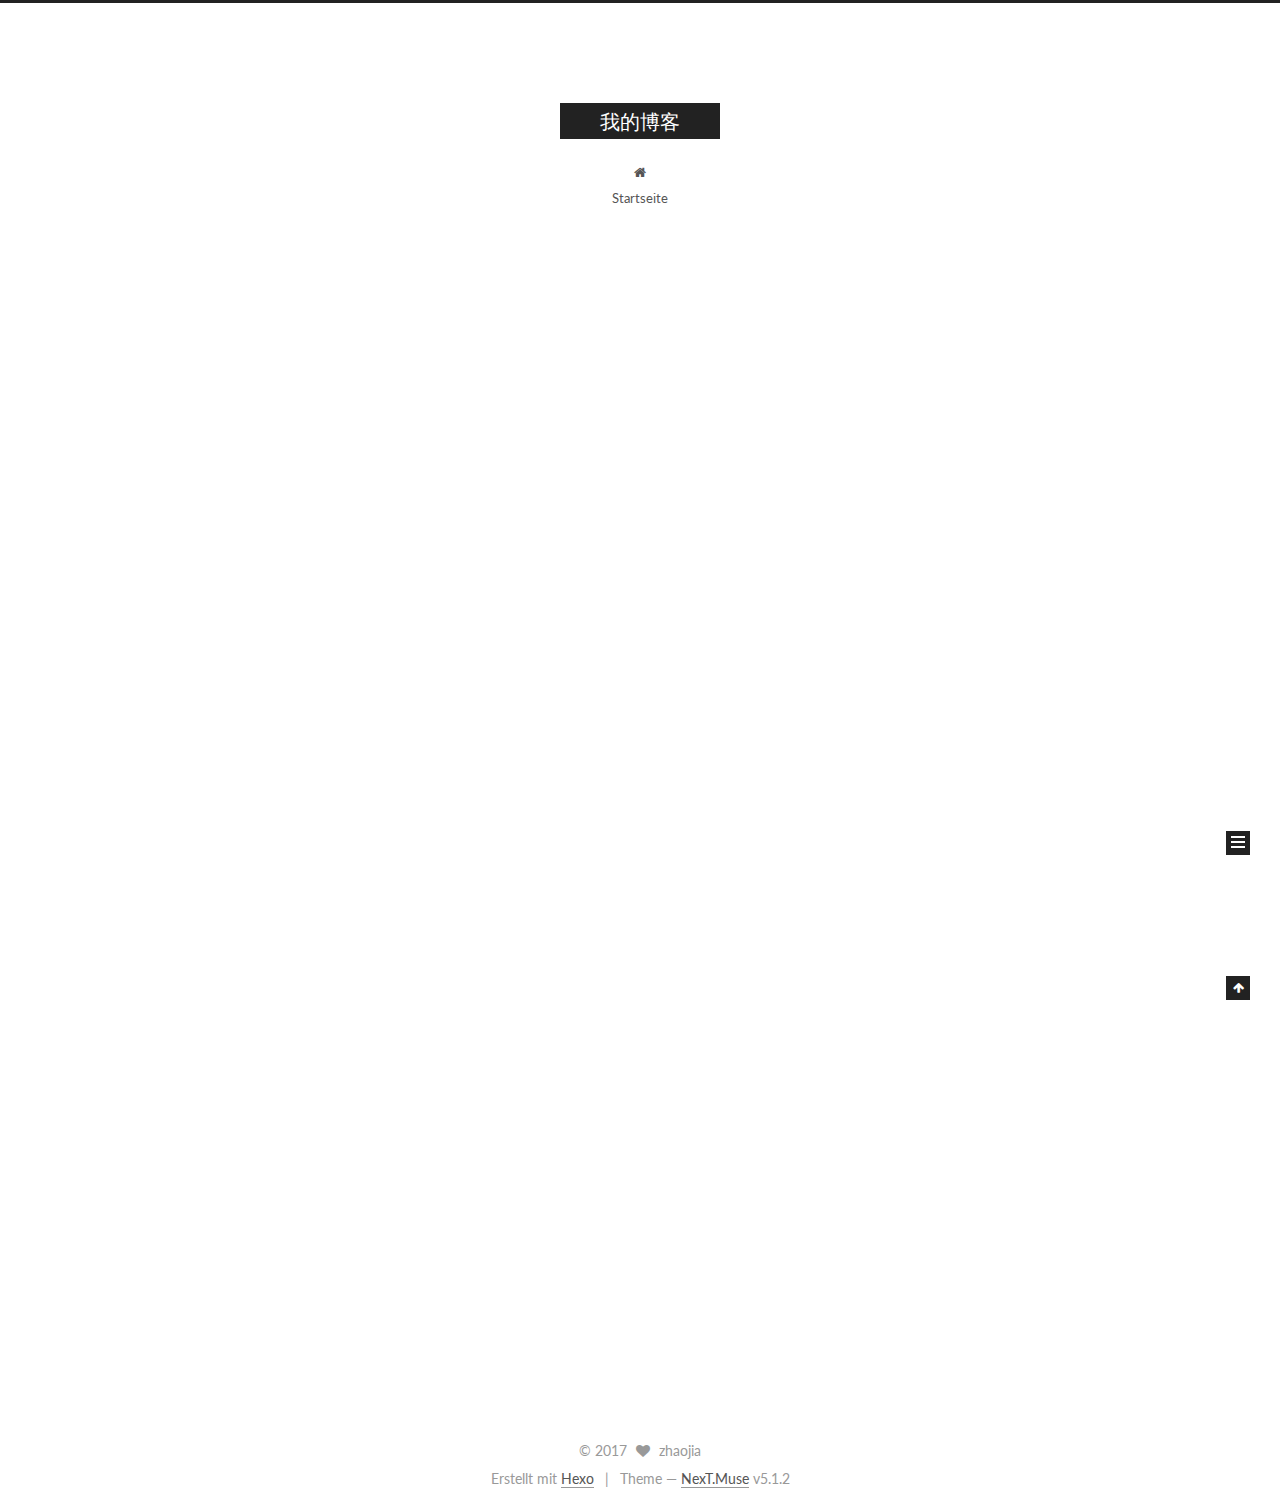
<file: index.html>
<!DOCTYPE html>



  


<html class="theme-next muse use-motion" lang="">
<head>
  <meta charset="UTF-8"/>
<meta http-equiv="X-UA-Compatible" content="IE=edge" />
<meta name="viewport" content="width=device-width, initial-scale=1, maximum-scale=1"/>
<meta name="theme-color" content="#222">









<meta http-equiv="Cache-Control" content="no-transform" />
<meta http-equiv="Cache-Control" content="no-siteapp" />
















  
  
  <link href="/lib/fancybox/source/jquery.fancybox.css?v=2.1.5" rel="stylesheet" type="text/css" />




  
  
  
  

  
    
    
  

  

  

  

  

  
    
    
    <link href="//fonts.googleapis.com/css?family=Lato:300,300italic,400,400italic,700,700italic&subset=latin,latin-ext" rel="stylesheet" type="text/css">
  






<link href="/lib/font-awesome/css/font-awesome.min.css?v=4.6.2" rel="stylesheet" type="text/css" />

<link href="/css/main.css?v=5.1.2" rel="stylesheet" type="text/css" />


  <meta name="keywords" content="Hexo, NexT" />








  <link rel="shortcut icon" type="image/x-icon" href="/favicon.ico?v=5.1.2" />






<meta property="og:type" content="website">
<meta property="og:title" content="我的博客">
<meta property="og:url" content="http://yoursite.com/index.html">
<meta property="og:site_name" content="我的博客">
<meta name="twitter:card" content="summary">
<meta name="twitter:title" content="我的博客">



<script type="text/javascript" id="hexo.configurations">
  var NexT = window.NexT || {};
  var CONFIG = {
    root: '/',
    scheme: 'Muse',
    version: '5.1.2',
    sidebar: {"position":"left","display":"post","offset":12,"offset_float":12,"b2t":false,"scrollpercent":false,"onmobile":false},
    fancybox: true,
    tabs: true,
    motion: {"enable":true,"async":false,"transition":{"post_block":"fadeIn","post_header":"slideDownIn","post_body":"slideDownIn","coll_header":"slideLeftIn"}},
    duoshuo: {
      userId: '0',
      author: 'Author'
    },
    algolia: {
      applicationID: '',
      apiKey: '',
      indexName: '',
      hits: {"per_page":10},
      labels: {"input_placeholder":"Search for Posts","hits_empty":"We didn't find any results for the search: ${query}","hits_stats":"${hits} results found in ${time} ms"}
    }
  };
</script>



  <link rel="canonical" href="http://yoursite.com/"/>





  <title>我的博客</title>
  








</head>

<body itemscope itemtype="http://schema.org/WebPage" lang="">

  
  
    
  

  <div class="container sidebar-position-left 
  page-home">
    <div class="headband"></div>

    <header id="header" class="header" itemscope itemtype="http://schema.org/WPHeader">
      <div class="header-inner"><div class="site-brand-wrapper">
  <div class="site-meta ">
    

    <div class="custom-logo-site-title">
      <a href="/"  class="brand" rel="start">
        <span class="logo-line-before"><i></i></span>
        <span class="site-title">我的博客</span>
        <span class="logo-line-after"><i></i></span>
      </a>
    </div>
      
        <p class="site-subtitle"></p>
      
  </div>

  <div class="site-nav-toggle">
    <button>
      <span class="btn-bar"></span>
      <span class="btn-bar"></span>
      <span class="btn-bar"></span>
    </button>
  </div>
</div>

<nav class="site-nav">
  

  
    <ul id="menu" class="menu">
      
        
        <li class="menu-item menu-item-home">
          <a href="/" rel="section">
            
              <i class="menu-item-icon fa fa-fw fa-home"></i> <br />
            
            Startseite
          </a>
        </li>
      

      
    </ul>
  

  
</nav>



 </div>
    </header>

    <main id="main" class="main">
      <div class="main-inner">
        <div class="content-wrap">
          <div id="content" class="content">
            
  <section id="posts" class="posts-expand">
    
      

  

  
  
  

  <article class="post post-type-normal" itemscope itemtype="http://schema.org/Article">
  
  
  
  <div class="post-block">
    <link itemprop="mainEntityOfPage" href="http://yoursite.com/2017/08/29/My-new-Post/">

    <span hidden itemprop="author" itemscope itemtype="http://schema.org/Person">
      <meta itemprop="name" content="zhaojia">
      <meta itemprop="description" content="">
      <meta itemprop="image" content="/images/avatar.gif">
    </span>

    <span hidden itemprop="publisher" itemscope itemtype="http://schema.org/Organization">
      <meta itemprop="name" content="我的博客">
    </span>

    
      <header class="post-header">

        
        
          <h1 class="post-title" itemprop="name headline">
                
                <a class="post-title-link" href="/2017/08/29/My-new-Post/" itemprop="url">My new Post</a></h1>
        

        <div class="post-meta">
          <span class="post-time">
            
              <span class="post-meta-item-icon">
                <i class="fa fa-calendar-o"></i>
              </span>
              
                <span class="post-meta-item-text">Veröffentlicht am</span>
              
              <time title="Post created" itemprop="dateCreated datePublished" datetime="2017-08-29T21:59:05+08:00">
                2017-08-29
              </time>
            

            

            
          </span>

          

          
            
          

          
          

          

          

          

        </div>
      </header>
    

    
    
    
    <div class="post-body" itemprop="articleBody">

      
      

      
        
          
            
          
        
      
    </div>
    
    
    

    

    

    

    <footer class="post-footer">
      

      

      

      
      
        <div class="post-eof"></div>
      
    </footer>
  </div>
  
  
  
  </article>


    
      

  

  
  
  

  <article class="post post-type-normal" itemscope itemtype="http://schema.org/Article">
  
  
  
  <div class="post-block">
    <link itemprop="mainEntityOfPage" href="http://yoursite.com/2017/08/29/hello-world/">

    <span hidden itemprop="author" itemscope itemtype="http://schema.org/Person">
      <meta itemprop="name" content="zhaojia">
      <meta itemprop="description" content="">
      <meta itemprop="image" content="/images/avatar.gif">
    </span>

    <span hidden itemprop="publisher" itemscope itemtype="http://schema.org/Organization">
      <meta itemprop="name" content="我的博客">
    </span>

    
      <header class="post-header">

        
        
          <h1 class="post-title" itemprop="name headline">
                
                <a class="post-title-link" href="/2017/08/29/hello-world/" itemprop="url">Hello World</a></h1>
        

        <div class="post-meta">
          <span class="post-time">
            
              <span class="post-meta-item-icon">
                <i class="fa fa-calendar-o"></i>
              </span>
              
                <span class="post-meta-item-text">Veröffentlicht am</span>
              
              <time title="Post created" itemprop="dateCreated datePublished" datetime="2017-08-29T16:47:30+08:00">
                2017-08-29
              </time>
            

            

            
          </span>

          

          
            
          

          
          

          

          

          

        </div>
      </header>
    

    
    
    
    <div class="post-body" itemprop="articleBody">

      
      

      
        
          
            <p>赵胖子！</p>
<h2 id="Quick-Start"><a href="#Quick-Start" class="headerlink" title="Quick Start"></a>Quick Start</h2><h3 id="Create-a-new-post"><a href="#Create-a-new-post" class="headerlink" title="Create a new post"></a>Create a new post</h3><figure class="highlight bash"><table><tr><td class="gutter"><pre><div class="line">1</div></pre></td><td class="code"><pre><div class="line">$ hexo new <span class="string">"My New Post"</span></div></pre></td></tr></table></figure>
<p>More info: <a href="https://hexo.io/docs/writing.html" target="_blank" rel="external">Writing</a></p>
<h3 id="Run-server"><a href="#Run-server" class="headerlink" title="Run server"></a>Run server</h3><figure class="highlight bash"><table><tr><td class="gutter"><pre><div class="line">1</div></pre></td><td class="code"><pre><div class="line">$ hexo server</div></pre></td></tr></table></figure>
<p>More info: <a href="https://hexo.io/docs/server.html" target="_blank" rel="external">Server</a></p>
<h3 id="Generate-static-files"><a href="#Generate-static-files" class="headerlink" title="Generate static files"></a>Generate static files</h3><figure class="highlight bash"><table><tr><td class="gutter"><pre><div class="line">1</div></pre></td><td class="code"><pre><div class="line">$ hexo generate</div></pre></td></tr></table></figure>
<p>More info: <a href="https://hexo.io/docs/generating.html" target="_blank" rel="external">Generating</a></p>
<h3 id="Deploy-to-remote-sites"><a href="#Deploy-to-remote-sites" class="headerlink" title="Deploy to remote sites"></a>Deploy to remote sites</h3><figure class="highlight bash"><table><tr><td class="gutter"><pre><div class="line">1</div></pre></td><td class="code"><pre><div class="line">$ hexo deploy</div></pre></td></tr></table></figure>
<p>More info: <a href="https://hexo.io/docs/deployment.html" target="_blank" rel="external">Deployment</a></p>

          
        
      
    </div>
    
    
    

    

    

    

    <footer class="post-footer">
      

      

      

      
      
        <div class="post-eof"></div>
      
    </footer>
  </div>
  
  
  
  </article>


    
  </section>

  


          </div>
          


          

        </div>
        
          
  
  <div class="sidebar-toggle">
    <div class="sidebar-toggle-line-wrap">
      <span class="sidebar-toggle-line sidebar-toggle-line-first"></span>
      <span class="sidebar-toggle-line sidebar-toggle-line-middle"></span>
      <span class="sidebar-toggle-line sidebar-toggle-line-last"></span>
    </div>
  </div>

  <aside id="sidebar" class="sidebar">
    
    <div class="sidebar-inner">

      

      

      <section class="site-overview sidebar-panel sidebar-panel-active">
        <div class="site-author motion-element" itemprop="author" itemscope itemtype="http://schema.org/Person">
          <img class="site-author-image" itemprop="image"
               src="/images/avatar.gif"
               alt="zhaojia" />
          <p class="site-author-name" itemprop="name">zhaojia</p>
           
              <p class="site-description motion-element" itemprop="description"></p>
          
        </div>
        <nav class="site-state motion-element">

          
            <div class="site-state-item site-state-posts">
            
              <a href="/archives">
            
                <span class="site-state-item-count">2</span>
                <span class="site-state-item-name">Artikel</span>
              </a>
            </div>
          

          

          

        </nav>

        

        <div class="links-of-author motion-element">
          
        </div>

        
        

        
        

        


      </section>

      

      

    </div>
  </aside>


        
      </div>
    </main>

    <footer id="footer" class="footer">
      <div class="footer-inner">
        <div class="copyright" >
  
  &copy; 
  <span itemprop="copyrightYear">2017</span>
  <span class="with-love">
    <i class="fa fa-heart"></i>
  </span>
  <span class="author" itemprop="copyrightHolder">zhaojia</span>

  
</div>


  <div class="powered-by">Erstellt mit  <a class="theme-link" href="https://hexo.io">Hexo</a></div>

  <span class="post-meta-divider">|</span>

  <div class="theme-info">Theme &mdash; <a class="theme-link" href="https://github.com/iissnan/hexo-theme-next">NexT.Muse</a> v5.1.2</div>


        







        
      </div>
    </footer>

    
      <div class="back-to-top">
        <i class="fa fa-arrow-up"></i>
        
      </div>
    

  </div>

  

<script type="text/javascript">
  if (Object.prototype.toString.call(window.Promise) !== '[object Function]') {
    window.Promise = null;
  }
</script>









  












  
  <script type="text/javascript" src="/lib/jquery/index.js?v=2.1.3"></script>

  
  <script type="text/javascript" src="/lib/fastclick/lib/fastclick.min.js?v=1.0.6"></script>

  
  <script type="text/javascript" src="/lib/jquery_lazyload/jquery.lazyload.js?v=1.9.7"></script>

  
  <script type="text/javascript" src="/lib/velocity/velocity.min.js?v=1.2.1"></script>

  
  <script type="text/javascript" src="/lib/velocity/velocity.ui.min.js?v=1.2.1"></script>

  
  <script type="text/javascript" src="/lib/fancybox/source/jquery.fancybox.pack.js?v=2.1.5"></script>


  


  <script type="text/javascript" src="/js/src/utils.js?v=5.1.2"></script>

  <script type="text/javascript" src="/js/src/motion.js?v=5.1.2"></script>



  
  

  <script type="text/javascript" src="/js/src/scrollspy.js?v=5.1.2"></script>
<script type="text/javascript" src="/js/src/post-details.js?v=5.1.2"></script>


  

  


  <script type="text/javascript" src="/js/src/bootstrap.js?v=5.1.2"></script>



  


  




	





  





  








  





  

  

  

  

  

  

</body>
</html>
</file>
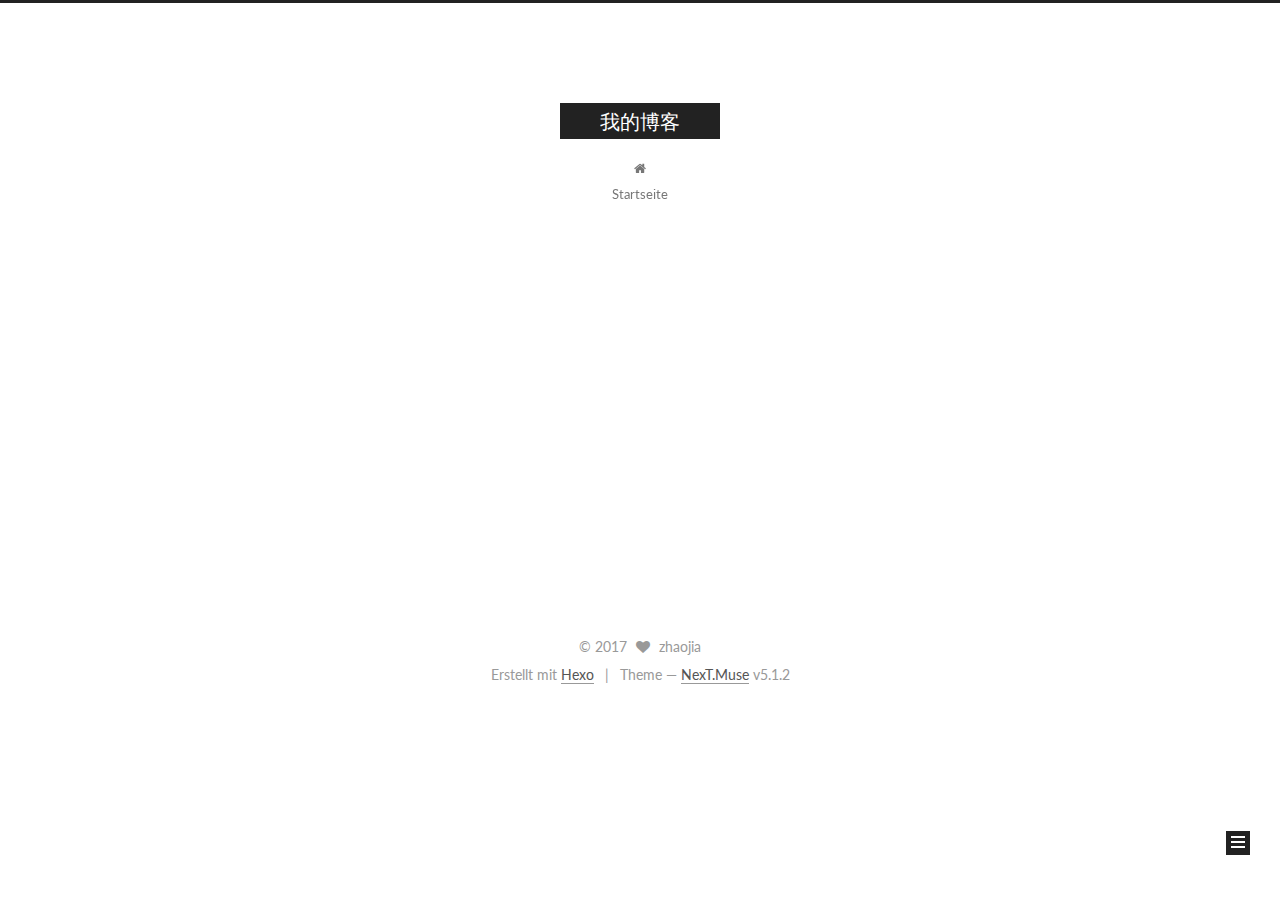
<file: archives/index.html>
<!DOCTYPE html>



  


<html class="theme-next muse use-motion" lang="">
<head>
  <meta charset="UTF-8"/>
<meta http-equiv="X-UA-Compatible" content="IE=edge" />
<meta name="viewport" content="width=device-width, initial-scale=1, maximum-scale=1"/>
<meta name="theme-color" content="#222">









<meta http-equiv="Cache-Control" content="no-transform" />
<meta http-equiv="Cache-Control" content="no-siteapp" />
















  
  
  <link href="/lib/fancybox/source/jquery.fancybox.css?v=2.1.5" rel="stylesheet" type="text/css" />




  
  
  
  

  
    
    
  

  

  

  

  

  
    
    
    <link href="//fonts.googleapis.com/css?family=Lato:300,300italic,400,400italic,700,700italic&subset=latin,latin-ext" rel="stylesheet" type="text/css">
  






<link href="/lib/font-awesome/css/font-awesome.min.css?v=4.6.2" rel="stylesheet" type="text/css" />

<link href="/css/main.css?v=5.1.2" rel="stylesheet" type="text/css" />


  <meta name="keywords" content="Hexo, NexT" />








  <link rel="shortcut icon" type="image/x-icon" href="/favicon.ico?v=5.1.2" />






<meta property="og:type" content="website">
<meta property="og:title" content="我的博客">
<meta property="og:url" content="http://yoursite.com/archives/index.html">
<meta property="og:site_name" content="我的博客">
<meta name="twitter:card" content="summary">
<meta name="twitter:title" content="我的博客">



<script type="text/javascript" id="hexo.configurations">
  var NexT = window.NexT || {};
  var CONFIG = {
    root: '/',
    scheme: 'Muse',
    version: '5.1.2',
    sidebar: {"position":"left","display":"post","offset":12,"offset_float":12,"b2t":false,"scrollpercent":false,"onmobile":false},
    fancybox: true,
    tabs: true,
    motion: {"enable":true,"async":false,"transition":{"post_block":"fadeIn","post_header":"slideDownIn","post_body":"slideDownIn","coll_header":"slideLeftIn"}},
    duoshuo: {
      userId: '0',
      author: 'Author'
    },
    algolia: {
      applicationID: '',
      apiKey: '',
      indexName: '',
      hits: {"per_page":10},
      labels: {"input_placeholder":"Search for Posts","hits_empty":"We didn't find any results for the search: ${query}","hits_stats":"${hits} results found in ${time} ms"}
    }
  };
</script>



  <link rel="canonical" href="http://yoursite.com/archives/"/>





  <title>Archiv | 我的博客</title>
  








</head>

<body itemscope itemtype="http://schema.org/WebPage" lang="">

  
  
    
  

  <div class="container sidebar-position-left page-archive">
    <div class="headband"></div>

    <header id="header" class="header" itemscope itemtype="http://schema.org/WPHeader">
      <div class="header-inner"><div class="site-brand-wrapper">
  <div class="site-meta ">
    

    <div class="custom-logo-site-title">
      <a href="/"  class="brand" rel="start">
        <span class="logo-line-before"><i></i></span>
        <span class="site-title">我的博客</span>
        <span class="logo-line-after"><i></i></span>
      </a>
    </div>
      
        <p class="site-subtitle"></p>
      
  </div>

  <div class="site-nav-toggle">
    <button>
      <span class="btn-bar"></span>
      <span class="btn-bar"></span>
      <span class="btn-bar"></span>
    </button>
  </div>
</div>

<nav class="site-nav">
  

  
    <ul id="menu" class="menu">
      
        
        <li class="menu-item menu-item-home">
          <a href="/" rel="section">
            
              <i class="menu-item-icon fa fa-fw fa-home"></i> <br />
            
            Startseite
          </a>
        </li>
      

      
    </ul>
  

  
</nav>



 </div>
    </header>

    <main id="main" class="main">
      <div class="main-inner">
        <div class="content-wrap">
          <div id="content" class="content">
            

  
  
  
  <div class="post-block archive">
    <div id="posts" class="posts-collapse">
      <span class="archive-move-on"></span>

      <span class="archive-page-counter">
        
        
        
          
        
        Öhm..! Insgesamt 2 Artikel. Bleib dran.
      </span>

      

        
        
        

        
          
          <div class="collection-title">
            <h1 class="archive-year" id="archive-year-2017">2017</h1>
          </div>
        
        

        

  <article class="post post-type-normal" itemscope itemtype="http://schema.org/Article">
    <header class="post-header">

      <h2 class="post-title">
        
            <a class="post-title-link" href="/2017/08/29/My-new-Post/" itemprop="url">
              
                <span itemprop="name">My new Post</span>
              
            </a>
        
      </h2>

      <div class="post-meta">
        <time class="post-time" itemprop="dateCreated"
              datetime="2017-08-29T21:59:05+08:00"
              content="2017-08-29" >
          08-29
        </time>
      </div>

    </header>
  </article>



      

        
        
        

        
        

        

  <article class="post post-type-normal" itemscope itemtype="http://schema.org/Article">
    <header class="post-header">

      <h2 class="post-title">
        
            <a class="post-title-link" href="/2017/08/29/hello-world/" itemprop="url">
              
                <span itemprop="name">Hello World</span>
              
            </a>
        
      </h2>

      <div class="post-meta">
        <time class="post-time" itemprop="dateCreated"
              datetime="2017-08-29T16:47:30+08:00"
              content="2017-08-29" >
          08-29
        </time>
      </div>

    </header>
  </article>



      

    </div>
  </div>
  
  
  

  



          </div>
          


          

        </div>
        
          
  
  <div class="sidebar-toggle">
    <div class="sidebar-toggle-line-wrap">
      <span class="sidebar-toggle-line sidebar-toggle-line-first"></span>
      <span class="sidebar-toggle-line sidebar-toggle-line-middle"></span>
      <span class="sidebar-toggle-line sidebar-toggle-line-last"></span>
    </div>
  </div>

  <aside id="sidebar" class="sidebar">
    
    <div class="sidebar-inner">

      

      

      <section class="site-overview sidebar-panel sidebar-panel-active">
        <div class="site-author motion-element" itemprop="author" itemscope itemtype="http://schema.org/Person">
          <img class="site-author-image" itemprop="image"
               src="/images/avatar.gif"
               alt="zhaojia" />
          <p class="site-author-name" itemprop="name">zhaojia</p>
           
              <p class="site-description motion-element" itemprop="description"></p>
          
        </div>
        <nav class="site-state motion-element">

          
            <div class="site-state-item site-state-posts">
            
              <a href="/archives">
            
                <span class="site-state-item-count">2</span>
                <span class="site-state-item-name">Artikel</span>
              </a>
            </div>
          

          

          

        </nav>

        

        <div class="links-of-author motion-element">
          
        </div>

        
        

        
        

        


      </section>

      

      

    </div>
  </aside>


        
      </div>
    </main>

    <footer id="footer" class="footer">
      <div class="footer-inner">
        <div class="copyright" >
  
  &copy; 
  <span itemprop="copyrightYear">2017</span>
  <span class="with-love">
    <i class="fa fa-heart"></i>
  </span>
  <span class="author" itemprop="copyrightHolder">zhaojia</span>

  
</div>


  <div class="powered-by">Erstellt mit  <a class="theme-link" href="https://hexo.io">Hexo</a></div>

  <span class="post-meta-divider">|</span>

  <div class="theme-info">Theme &mdash; <a class="theme-link" href="https://github.com/iissnan/hexo-theme-next">NexT.Muse</a> v5.1.2</div>


        







        
      </div>
    </footer>

    
      <div class="back-to-top">
        <i class="fa fa-arrow-up"></i>
        
      </div>
    

  </div>

  

<script type="text/javascript">
  if (Object.prototype.toString.call(window.Promise) !== '[object Function]') {
    window.Promise = null;
  }
</script>









  












  
  <script type="text/javascript" src="/lib/jquery/index.js?v=2.1.3"></script>

  
  <script type="text/javascript" src="/lib/fastclick/lib/fastclick.min.js?v=1.0.6"></script>

  
  <script type="text/javascript" src="/lib/jquery_lazyload/jquery.lazyload.js?v=1.9.7"></script>

  
  <script type="text/javascript" src="/lib/velocity/velocity.min.js?v=1.2.1"></script>

  
  <script type="text/javascript" src="/lib/velocity/velocity.ui.min.js?v=1.2.1"></script>

  
  <script type="text/javascript" src="/lib/fancybox/source/jquery.fancybox.pack.js?v=2.1.5"></script>


  


  <script type="text/javascript" src="/js/src/utils.js?v=5.1.2"></script>

  <script type="text/javascript" src="/js/src/motion.js?v=5.1.2"></script>



  
  

  <script type="text/javascript" src="/js/src/scrollspy.js?v=5.1.2"></script>
<script type="text/javascript" src="/js/src/post-details.js?v=5.1.2"></script>


  

  


  <script type="text/javascript" src="/js/src/bootstrap.js?v=5.1.2"></script>



  


  




	





  





  








  





  

  

  

  

  

  

</body>
</html>
</file>
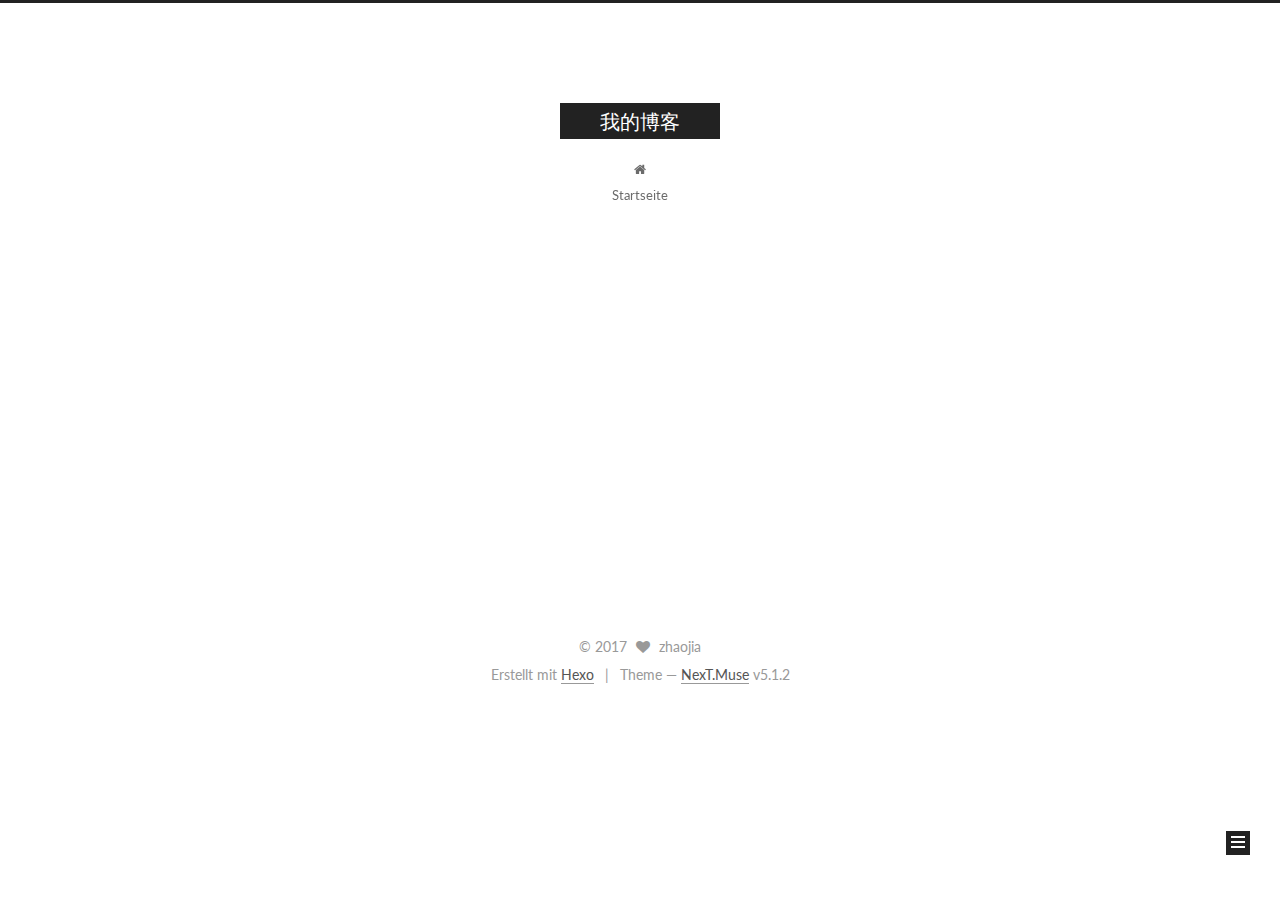
<file: archives/2017/index.html>
<!DOCTYPE html>



  


<html class="theme-next muse use-motion" lang="">
<head>
  <meta charset="UTF-8"/>
<meta http-equiv="X-UA-Compatible" content="IE=edge" />
<meta name="viewport" content="width=device-width, initial-scale=1, maximum-scale=1"/>
<meta name="theme-color" content="#222">









<meta http-equiv="Cache-Control" content="no-transform" />
<meta http-equiv="Cache-Control" content="no-siteapp" />
















  
  
  <link href="/lib/fancybox/source/jquery.fancybox.css?v=2.1.5" rel="stylesheet" type="text/css" />




  
  
  
  

  
    
    
  

  

  

  

  

  
    
    
    <link href="//fonts.googleapis.com/css?family=Lato:300,300italic,400,400italic,700,700italic&subset=latin,latin-ext" rel="stylesheet" type="text/css">
  






<link href="/lib/font-awesome/css/font-awesome.min.css?v=4.6.2" rel="stylesheet" type="text/css" />

<link href="/css/main.css?v=5.1.2" rel="stylesheet" type="text/css" />


  <meta name="keywords" content="Hexo, NexT" />








  <link rel="shortcut icon" type="image/x-icon" href="/favicon.ico?v=5.1.2" />






<meta property="og:type" content="website">
<meta property="og:title" content="我的博客">
<meta property="og:url" content="http://yoursite.com/archives/2017/index.html">
<meta property="og:site_name" content="我的博客">
<meta name="twitter:card" content="summary">
<meta name="twitter:title" content="我的博客">



<script type="text/javascript" id="hexo.configurations">
  var NexT = window.NexT || {};
  var CONFIG = {
    root: '/',
    scheme: 'Muse',
    version: '5.1.2',
    sidebar: {"position":"left","display":"post","offset":12,"offset_float":12,"b2t":false,"scrollpercent":false,"onmobile":false},
    fancybox: true,
    tabs: true,
    motion: {"enable":true,"async":false,"transition":{"post_block":"fadeIn","post_header":"slideDownIn","post_body":"slideDownIn","coll_header":"slideLeftIn"}},
    duoshuo: {
      userId: '0',
      author: 'Author'
    },
    algolia: {
      applicationID: '',
      apiKey: '',
      indexName: '',
      hits: {"per_page":10},
      labels: {"input_placeholder":"Search for Posts","hits_empty":"We didn't find any results for the search: ${query}","hits_stats":"${hits} results found in ${time} ms"}
    }
  };
</script>



  <link rel="canonical" href="http://yoursite.com/archives/2017/"/>





  <title>Archiv | 我的博客</title>
  








</head>

<body itemscope itemtype="http://schema.org/WebPage" lang="">

  
  
    
  

  <div class="container sidebar-position-left page-archive">
    <div class="headband"></div>

    <header id="header" class="header" itemscope itemtype="http://schema.org/WPHeader">
      <div class="header-inner"><div class="site-brand-wrapper">
  <div class="site-meta ">
    

    <div class="custom-logo-site-title">
      <a href="/"  class="brand" rel="start">
        <span class="logo-line-before"><i></i></span>
        <span class="site-title">我的博客</span>
        <span class="logo-line-after"><i></i></span>
      </a>
    </div>
      
        <p class="site-subtitle"></p>
      
  </div>

  <div class="site-nav-toggle">
    <button>
      <span class="btn-bar"></span>
      <span class="btn-bar"></span>
      <span class="btn-bar"></span>
    </button>
  </div>
</div>

<nav class="site-nav">
  

  
    <ul id="menu" class="menu">
      
        
        <li class="menu-item menu-item-home">
          <a href="/" rel="section">
            
              <i class="menu-item-icon fa fa-fw fa-home"></i> <br />
            
            Startseite
          </a>
        </li>
      

      
    </ul>
  

  
</nav>



 </div>
    </header>

    <main id="main" class="main">
      <div class="main-inner">
        <div class="content-wrap">
          <div id="content" class="content">
            

  
  
  
  <div class="post-block archive">
    <div id="posts" class="posts-collapse">
      <span class="archive-move-on"></span>

      <span class="archive-page-counter">
        
        
        
          
        
        Öhm..! Insgesamt 2 Artikel. Bleib dran.
      </span>

      

        
        
        

        
          
          <div class="collection-title">
            <h1 class="archive-year" id="archive-year-2017">2017</h1>
          </div>
        
        

        

  <article class="post post-type-normal" itemscope itemtype="http://schema.org/Article">
    <header class="post-header">

      <h2 class="post-title">
        
            <a class="post-title-link" href="/2017/08/29/My-new-Post/" itemprop="url">
              
                <span itemprop="name">My new Post</span>
              
            </a>
        
      </h2>

      <div class="post-meta">
        <time class="post-time" itemprop="dateCreated"
              datetime="2017-08-29T21:59:05+08:00"
              content="2017-08-29" >
          08-29
        </time>
      </div>

    </header>
  </article>



      

        
        
        

        
        

        

  <article class="post post-type-normal" itemscope itemtype="http://schema.org/Article">
    <header class="post-header">

      <h2 class="post-title">
        
            <a class="post-title-link" href="/2017/08/29/hello-world/" itemprop="url">
              
                <span itemprop="name">Hello World</span>
              
            </a>
        
      </h2>

      <div class="post-meta">
        <time class="post-time" itemprop="dateCreated"
              datetime="2017-08-29T16:47:30+08:00"
              content="2017-08-29" >
          08-29
        </time>
      </div>

    </header>
  </article>



      

    </div>
  </div>
  
  
  

  



          </div>
          


          

        </div>
        
          
  
  <div class="sidebar-toggle">
    <div class="sidebar-toggle-line-wrap">
      <span class="sidebar-toggle-line sidebar-toggle-line-first"></span>
      <span class="sidebar-toggle-line sidebar-toggle-line-middle"></span>
      <span class="sidebar-toggle-line sidebar-toggle-line-last"></span>
    </div>
  </div>

  <aside id="sidebar" class="sidebar">
    
    <div class="sidebar-inner">

      

      

      <section class="site-overview sidebar-panel sidebar-panel-active">
        <div class="site-author motion-element" itemprop="author" itemscope itemtype="http://schema.org/Person">
          <img class="site-author-image" itemprop="image"
               src="/images/avatar.gif"
               alt="zhaojia" />
          <p class="site-author-name" itemprop="name">zhaojia</p>
           
              <p class="site-description motion-element" itemprop="description"></p>
          
        </div>
        <nav class="site-state motion-element">

          
            <div class="site-state-item site-state-posts">
            
              <a href="/archives">
            
                <span class="site-state-item-count">2</span>
                <span class="site-state-item-name">Artikel</span>
              </a>
            </div>
          

          

          

        </nav>

        

        <div class="links-of-author motion-element">
          
        </div>

        
        

        
        

        


      </section>

      

      

    </div>
  </aside>


        
      </div>
    </main>

    <footer id="footer" class="footer">
      <div class="footer-inner">
        <div class="copyright" >
  
  &copy; 
  <span itemprop="copyrightYear">2017</span>
  <span class="with-love">
    <i class="fa fa-heart"></i>
  </span>
  <span class="author" itemprop="copyrightHolder">zhaojia</span>

  
</div>


  <div class="powered-by">Erstellt mit  <a class="theme-link" href="https://hexo.io">Hexo</a></div>

  <span class="post-meta-divider">|</span>

  <div class="theme-info">Theme &mdash; <a class="theme-link" href="https://github.com/iissnan/hexo-theme-next">NexT.Muse</a> v5.1.2</div>


        







        
      </div>
    </footer>

    
      <div class="back-to-top">
        <i class="fa fa-arrow-up"></i>
        
      </div>
    

  </div>

  

<script type="text/javascript">
  if (Object.prototype.toString.call(window.Promise) !== '[object Function]') {
    window.Promise = null;
  }
</script>









  












  
  <script type="text/javascript" src="/lib/jquery/index.js?v=2.1.3"></script>

  
  <script type="text/javascript" src="/lib/fastclick/lib/fastclick.min.js?v=1.0.6"></script>

  
  <script type="text/javascript" src="/lib/jquery_lazyload/jquery.lazyload.js?v=1.9.7"></script>

  
  <script type="text/javascript" src="/lib/velocity/velocity.min.js?v=1.2.1"></script>

  
  <script type="text/javascript" src="/lib/velocity/velocity.ui.min.js?v=1.2.1"></script>

  
  <script type="text/javascript" src="/lib/fancybox/source/jquery.fancybox.pack.js?v=2.1.5"></script>


  


  <script type="text/javascript" src="/js/src/utils.js?v=5.1.2"></script>

  <script type="text/javascript" src="/js/src/motion.js?v=5.1.2"></script>



  
  

  <script type="text/javascript" src="/js/src/scrollspy.js?v=5.1.2"></script>
<script type="text/javascript" src="/js/src/post-details.js?v=5.1.2"></script>


  

  


  <script type="text/javascript" src="/js/src/bootstrap.js?v=5.1.2"></script>



  


  




	





  





  








  





  

  

  

  

  

  

</body>
</html>
</file>
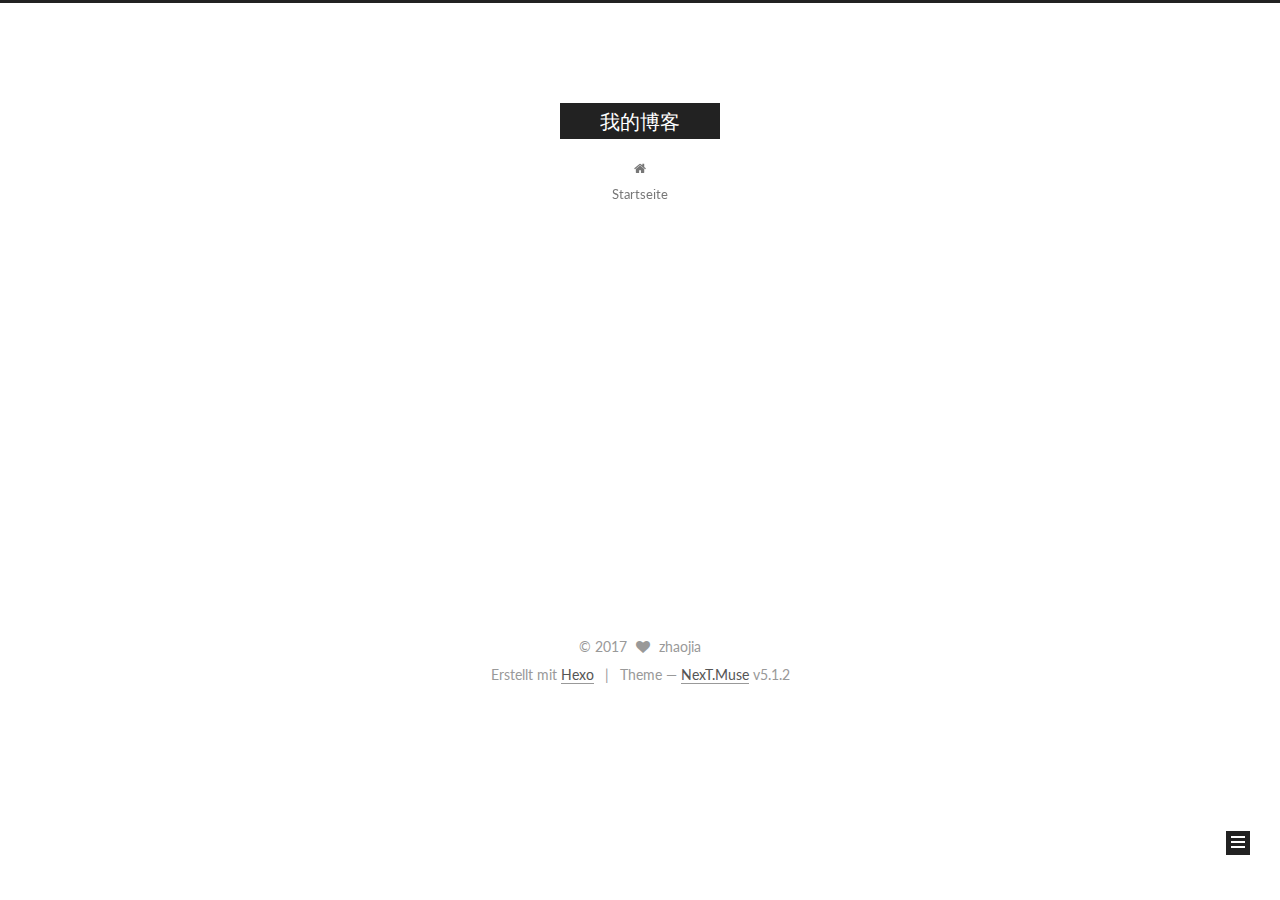
<file: archives/2017/08/index.html>
<!DOCTYPE html>



  


<html class="theme-next muse use-motion" lang="">
<head>
  <meta charset="UTF-8"/>
<meta http-equiv="X-UA-Compatible" content="IE=edge" />
<meta name="viewport" content="width=device-width, initial-scale=1, maximum-scale=1"/>
<meta name="theme-color" content="#222">









<meta http-equiv="Cache-Control" content="no-transform" />
<meta http-equiv="Cache-Control" content="no-siteapp" />
















  
  
  <link href="/lib/fancybox/source/jquery.fancybox.css?v=2.1.5" rel="stylesheet" type="text/css" />




  
  
  
  

  
    
    
  

  

  

  

  

  
    
    
    <link href="//fonts.googleapis.com/css?family=Lato:300,300italic,400,400italic,700,700italic&subset=latin,latin-ext" rel="stylesheet" type="text/css">
  






<link href="/lib/font-awesome/css/font-awesome.min.css?v=4.6.2" rel="stylesheet" type="text/css" />

<link href="/css/main.css?v=5.1.2" rel="stylesheet" type="text/css" />


  <meta name="keywords" content="Hexo, NexT" />








  <link rel="shortcut icon" type="image/x-icon" href="/favicon.ico?v=5.1.2" />






<meta property="og:type" content="website">
<meta property="og:title" content="我的博客">
<meta property="og:url" content="http://yoursite.com/archives/2017/08/index.html">
<meta property="og:site_name" content="我的博客">
<meta name="twitter:card" content="summary">
<meta name="twitter:title" content="我的博客">



<script type="text/javascript" id="hexo.configurations">
  var NexT = window.NexT || {};
  var CONFIG = {
    root: '/',
    scheme: 'Muse',
    version: '5.1.2',
    sidebar: {"position":"left","display":"post","offset":12,"offset_float":12,"b2t":false,"scrollpercent":false,"onmobile":false},
    fancybox: true,
    tabs: true,
    motion: {"enable":true,"async":false,"transition":{"post_block":"fadeIn","post_header":"slideDownIn","post_body":"slideDownIn","coll_header":"slideLeftIn"}},
    duoshuo: {
      userId: '0',
      author: 'Author'
    },
    algolia: {
      applicationID: '',
      apiKey: '',
      indexName: '',
      hits: {"per_page":10},
      labels: {"input_placeholder":"Search for Posts","hits_empty":"We didn't find any results for the search: ${query}","hits_stats":"${hits} results found in ${time} ms"}
    }
  };
</script>



  <link rel="canonical" href="http://yoursite.com/archives/2017/08/"/>





  <title>Archiv | 我的博客</title>
  








</head>

<body itemscope itemtype="http://schema.org/WebPage" lang="">

  
  
    
  

  <div class="container sidebar-position-left page-archive">
    <div class="headband"></div>

    <header id="header" class="header" itemscope itemtype="http://schema.org/WPHeader">
      <div class="header-inner"><div class="site-brand-wrapper">
  <div class="site-meta ">
    

    <div class="custom-logo-site-title">
      <a href="/"  class="brand" rel="start">
        <span class="logo-line-before"><i></i></span>
        <span class="site-title">我的博客</span>
        <span class="logo-line-after"><i></i></span>
      </a>
    </div>
      
        <p class="site-subtitle"></p>
      
  </div>

  <div class="site-nav-toggle">
    <button>
      <span class="btn-bar"></span>
      <span class="btn-bar"></span>
      <span class="btn-bar"></span>
    </button>
  </div>
</div>

<nav class="site-nav">
  

  
    <ul id="menu" class="menu">
      
        
        <li class="menu-item menu-item-home">
          <a href="/" rel="section">
            
              <i class="menu-item-icon fa fa-fw fa-home"></i> <br />
            
            Startseite
          </a>
        </li>
      

      
    </ul>
  

  
</nav>



 </div>
    </header>

    <main id="main" class="main">
      <div class="main-inner">
        <div class="content-wrap">
          <div id="content" class="content">
            

  
  
  
  <div class="post-block archive">
    <div id="posts" class="posts-collapse">
      <span class="archive-move-on"></span>

      <span class="archive-page-counter">
        
        
        
          
        
        Öhm..! Insgesamt 2 Artikel. Bleib dran.
      </span>

      

        
        
        

        
          
          <div class="collection-title">
            <h1 class="archive-year" id="archive-year-2017">2017</h1>
          </div>
        
        

        

  <article class="post post-type-normal" itemscope itemtype="http://schema.org/Article">
    <header class="post-header">

      <h2 class="post-title">
        
            <a class="post-title-link" href="/2017/08/29/My-new-Post/" itemprop="url">
              
                <span itemprop="name">My new Post</span>
              
            </a>
        
      </h2>

      <div class="post-meta">
        <time class="post-time" itemprop="dateCreated"
              datetime="2017-08-29T21:59:05+08:00"
              content="2017-08-29" >
          08-29
        </time>
      </div>

    </header>
  </article>



      

        
        
        

        
        

        

  <article class="post post-type-normal" itemscope itemtype="http://schema.org/Article">
    <header class="post-header">

      <h2 class="post-title">
        
            <a class="post-title-link" href="/2017/08/29/hello-world/" itemprop="url">
              
                <span itemprop="name">Hello World</span>
              
            </a>
        
      </h2>

      <div class="post-meta">
        <time class="post-time" itemprop="dateCreated"
              datetime="2017-08-29T16:47:30+08:00"
              content="2017-08-29" >
          08-29
        </time>
      </div>

    </header>
  </article>



      

    </div>
  </div>
  
  
  

  



          </div>
          


          

        </div>
        
          
  
  <div class="sidebar-toggle">
    <div class="sidebar-toggle-line-wrap">
      <span class="sidebar-toggle-line sidebar-toggle-line-first"></span>
      <span class="sidebar-toggle-line sidebar-toggle-line-middle"></span>
      <span class="sidebar-toggle-line sidebar-toggle-line-last"></span>
    </div>
  </div>

  <aside id="sidebar" class="sidebar">
    
    <div class="sidebar-inner">

      

      

      <section class="site-overview sidebar-panel sidebar-panel-active">
        <div class="site-author motion-element" itemprop="author" itemscope itemtype="http://schema.org/Person">
          <img class="site-author-image" itemprop="image"
               src="/images/avatar.gif"
               alt="zhaojia" />
          <p class="site-author-name" itemprop="name">zhaojia</p>
           
              <p class="site-description motion-element" itemprop="description"></p>
          
        </div>
        <nav class="site-state motion-element">

          
            <div class="site-state-item site-state-posts">
            
              <a href="/archives">
            
                <span class="site-state-item-count">2</span>
                <span class="site-state-item-name">Artikel</span>
              </a>
            </div>
          

          

          

        </nav>

        

        <div class="links-of-author motion-element">
          
        </div>

        
        

        
        

        


      </section>

      

      

    </div>
  </aside>


        
      </div>
    </main>

    <footer id="footer" class="footer">
      <div class="footer-inner">
        <div class="copyright" >
  
  &copy; 
  <span itemprop="copyrightYear">2017</span>
  <span class="with-love">
    <i class="fa fa-heart"></i>
  </span>
  <span class="author" itemprop="copyrightHolder">zhaojia</span>

  
</div>


  <div class="powered-by">Erstellt mit  <a class="theme-link" href="https://hexo.io">Hexo</a></div>

  <span class="post-meta-divider">|</span>

  <div class="theme-info">Theme &mdash; <a class="theme-link" href="https://github.com/iissnan/hexo-theme-next">NexT.Muse</a> v5.1.2</div>


        







        
      </div>
    </footer>

    
      <div class="back-to-top">
        <i class="fa fa-arrow-up"></i>
        
      </div>
    

  </div>

  

<script type="text/javascript">
  if (Object.prototype.toString.call(window.Promise) !== '[object Function]') {
    window.Promise = null;
  }
</script>









  












  
  <script type="text/javascript" src="/lib/jquery/index.js?v=2.1.3"></script>

  
  <script type="text/javascript" src="/lib/fastclick/lib/fastclick.min.js?v=1.0.6"></script>

  
  <script type="text/javascript" src="/lib/jquery_lazyload/jquery.lazyload.js?v=1.9.7"></script>

  
  <script type="text/javascript" src="/lib/velocity/velocity.min.js?v=1.2.1"></script>

  
  <script type="text/javascript" src="/lib/velocity/velocity.ui.min.js?v=1.2.1"></script>

  
  <script type="text/javascript" src="/lib/fancybox/source/jquery.fancybox.pack.js?v=2.1.5"></script>


  


  <script type="text/javascript" src="/js/src/utils.js?v=5.1.2"></script>

  <script type="text/javascript" src="/js/src/motion.js?v=5.1.2"></script>



  
  

  <script type="text/javascript" src="/js/src/scrollspy.js?v=5.1.2"></script>
<script type="text/javascript" src="/js/src/post-details.js?v=5.1.2"></script>


  

  


  <script type="text/javascript" src="/js/src/bootstrap.js?v=5.1.2"></script>



  


  




	





  





  








  





  

  

  

  

  

  

</body>
</html>
</file>
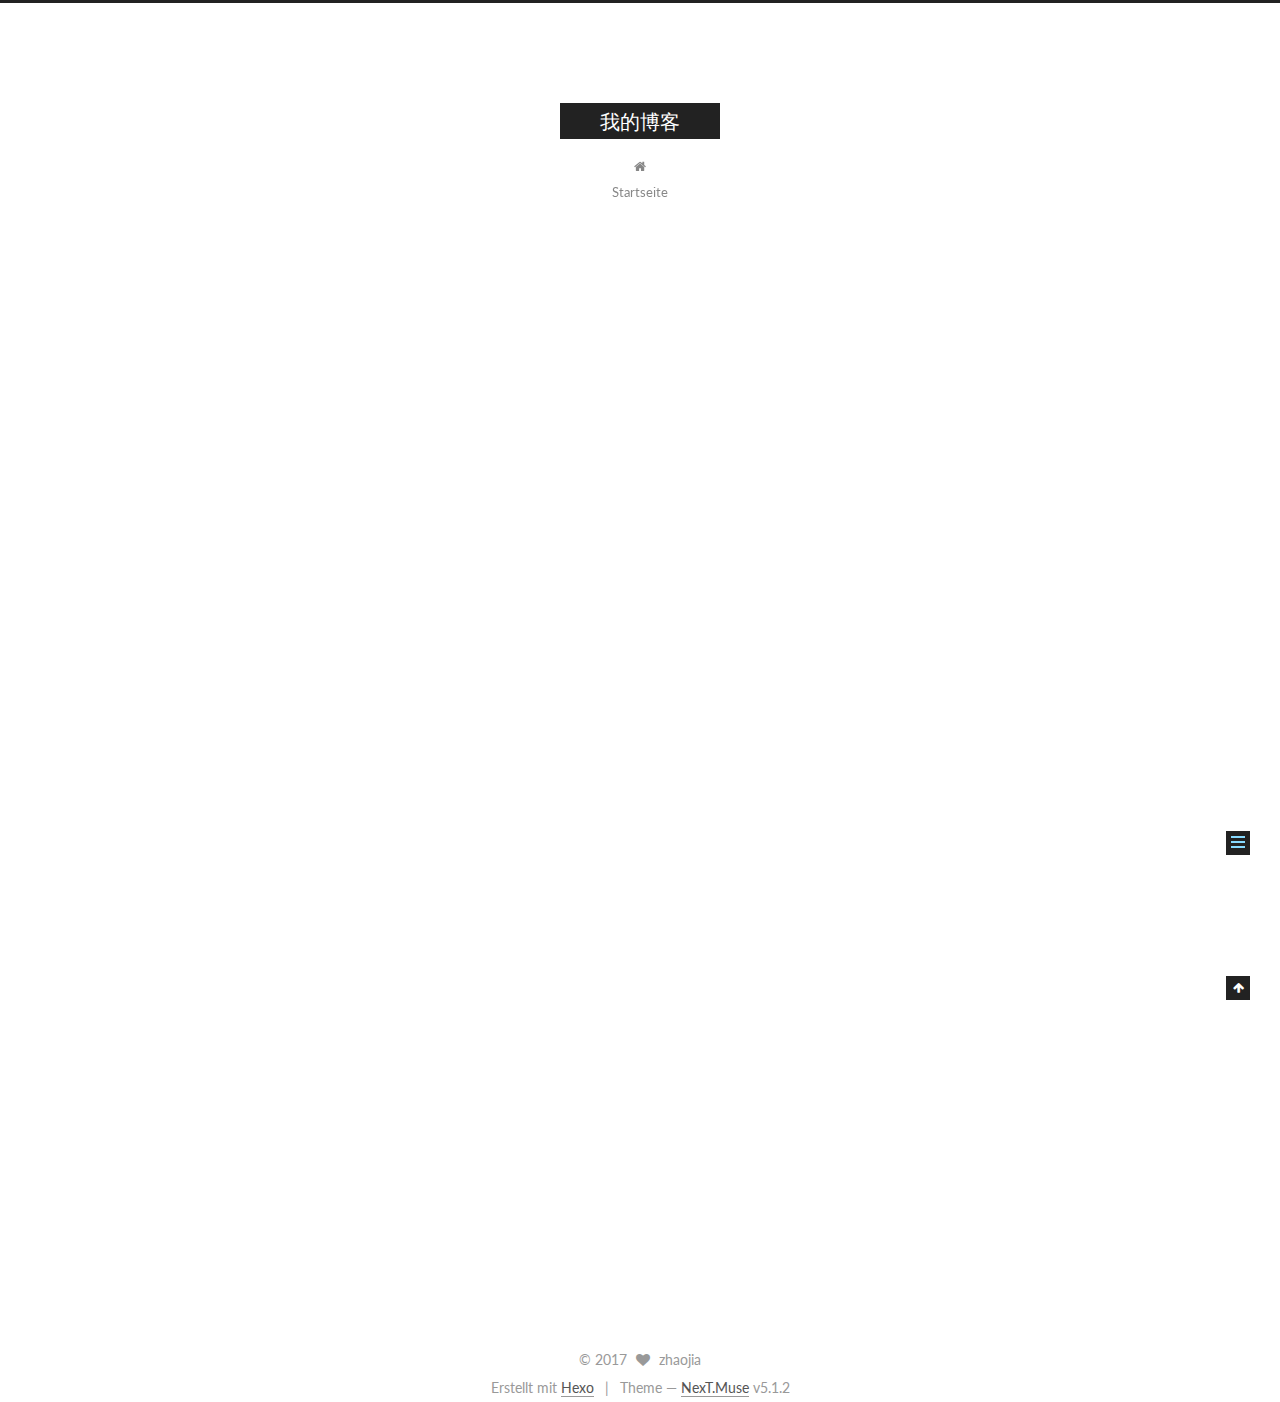
<file: 2017/08/29/hello-world/index.html>
<!DOCTYPE html>



  


<html class="theme-next muse use-motion" lang="">
<head>
  <meta charset="UTF-8"/>
<meta http-equiv="X-UA-Compatible" content="IE=edge" />
<meta name="viewport" content="width=device-width, initial-scale=1, maximum-scale=1"/>
<meta name="theme-color" content="#222">









<meta http-equiv="Cache-Control" content="no-transform" />
<meta http-equiv="Cache-Control" content="no-siteapp" />
















  
  
  <link href="/lib/fancybox/source/jquery.fancybox.css?v=2.1.5" rel="stylesheet" type="text/css" />




  
  
  
  

  
    
    
  

  

  

  

  

  
    
    
    <link href="//fonts.googleapis.com/css?family=Lato:300,300italic,400,400italic,700,700italic&subset=latin,latin-ext" rel="stylesheet" type="text/css">
  






<link href="/lib/font-awesome/css/font-awesome.min.css?v=4.6.2" rel="stylesheet" type="text/css" />

<link href="/css/main.css?v=5.1.2" rel="stylesheet" type="text/css" />


  <meta name="keywords" content="Hexo, NexT" />








  <link rel="shortcut icon" type="image/x-icon" href="/favicon.ico?v=5.1.2" />






<meta name="description" content="赵胖子！ Quick StartCreate a new post1$ hexo new &quot;My New Post&quot; More info: Writing Run server1$ hexo server More info: Server Generate static files1$ hexo generate More info: Generating Deploy to remote si">
<meta property="og:type" content="article">
<meta property="og:title" content="Hello World">
<meta property="og:url" content="http://yoursite.com/2017/08/29/hello-world/index.html">
<meta property="og:site_name" content="我的博客">
<meta property="og:description" content="赵胖子！ Quick StartCreate a new post1$ hexo new &quot;My New Post&quot; More info: Writing Run server1$ hexo server More info: Server Generate static files1$ hexo generate More info: Generating Deploy to remote si">
<meta property="og:updated_time" content="2017-08-29T14:36:44.382Z">
<meta name="twitter:card" content="summary">
<meta name="twitter:title" content="Hello World">
<meta name="twitter:description" content="赵胖子！ Quick StartCreate a new post1$ hexo new &quot;My New Post&quot; More info: Writing Run server1$ hexo server More info: Server Generate static files1$ hexo generate More info: Generating Deploy to remote si">



<script type="text/javascript" id="hexo.configurations">
  var NexT = window.NexT || {};
  var CONFIG = {
    root: '/',
    scheme: 'Muse',
    version: '5.1.2',
    sidebar: {"position":"left","display":"post","offset":12,"offset_float":12,"b2t":false,"scrollpercent":false,"onmobile":false},
    fancybox: true,
    tabs: true,
    motion: {"enable":true,"async":false,"transition":{"post_block":"fadeIn","post_header":"slideDownIn","post_body":"slideDownIn","coll_header":"slideLeftIn"}},
    duoshuo: {
      userId: '0',
      author: 'Author'
    },
    algolia: {
      applicationID: '',
      apiKey: '',
      indexName: '',
      hits: {"per_page":10},
      labels: {"input_placeholder":"Search for Posts","hits_empty":"We didn't find any results for the search: ${query}","hits_stats":"${hits} results found in ${time} ms"}
    }
  };
</script>



  <link rel="canonical" href="http://yoursite.com/2017/08/29/hello-world/"/>





  <title>Hello World | 我的博客</title>
  








</head>

<body itemscope itemtype="http://schema.org/WebPage" lang="">

  
  
    
  

  <div class="container sidebar-position-left page-post-detail">
    <div class="headband"></div>

    <header id="header" class="header" itemscope itemtype="http://schema.org/WPHeader">
      <div class="header-inner"><div class="site-brand-wrapper">
  <div class="site-meta ">
    

    <div class="custom-logo-site-title">
      <a href="/"  class="brand" rel="start">
        <span class="logo-line-before"><i></i></span>
        <span class="site-title">我的博客</span>
        <span class="logo-line-after"><i></i></span>
      </a>
    </div>
      
        <p class="site-subtitle"></p>
      
  </div>

  <div class="site-nav-toggle">
    <button>
      <span class="btn-bar"></span>
      <span class="btn-bar"></span>
      <span class="btn-bar"></span>
    </button>
  </div>
</div>

<nav class="site-nav">
  

  
    <ul id="menu" class="menu">
      
        
        <li class="menu-item menu-item-home">
          <a href="/" rel="section">
            
              <i class="menu-item-icon fa fa-fw fa-home"></i> <br />
            
            Startseite
          </a>
        </li>
      

      
    </ul>
  

  
</nav>



 </div>
    </header>

    <main id="main" class="main">
      <div class="main-inner">
        <div class="content-wrap">
          <div id="content" class="content">
            

  <div id="posts" class="posts-expand">
    

  

  
  
  

  <article class="post post-type-normal" itemscope itemtype="http://schema.org/Article">
  
  
  
  <div class="post-block">
    <link itemprop="mainEntityOfPage" href="http://yoursite.com/2017/08/29/hello-world/">

    <span hidden itemprop="author" itemscope itemtype="http://schema.org/Person">
      <meta itemprop="name" content="zhaojia">
      <meta itemprop="description" content="">
      <meta itemprop="image" content="/images/avatar.gif">
    </span>

    <span hidden itemprop="publisher" itemscope itemtype="http://schema.org/Organization">
      <meta itemprop="name" content="我的博客">
    </span>

    
      <header class="post-header">

        
        
          <h1 class="post-title" itemprop="name headline">Hello World</h1>
        

        <div class="post-meta">
          <span class="post-time">
            
              <span class="post-meta-item-icon">
                <i class="fa fa-calendar-o"></i>
              </span>
              
                <span class="post-meta-item-text">Veröffentlicht am</span>
              
              <time title="Post created" itemprop="dateCreated datePublished" datetime="2017-08-29T16:47:30+08:00">
                2017-08-29
              </time>
            

            

            
          </span>

          

          
            
          

          
          

          

          

          

        </div>
      </header>
    

    
    
    
    <div class="post-body" itemprop="articleBody">

      
      

      
        <p>赵胖子！</p>
<h2 id="Quick-Start"><a href="#Quick-Start" class="headerlink" title="Quick Start"></a>Quick Start</h2><h3 id="Create-a-new-post"><a href="#Create-a-new-post" class="headerlink" title="Create a new post"></a>Create a new post</h3><figure class="highlight bash"><table><tr><td class="gutter"><pre><div class="line">1</div></pre></td><td class="code"><pre><div class="line">$ hexo new <span class="string">"My New Post"</span></div></pre></td></tr></table></figure>
<p>More info: <a href="https://hexo.io/docs/writing.html" target="_blank" rel="external">Writing</a></p>
<h3 id="Run-server"><a href="#Run-server" class="headerlink" title="Run server"></a>Run server</h3><figure class="highlight bash"><table><tr><td class="gutter"><pre><div class="line">1</div></pre></td><td class="code"><pre><div class="line">$ hexo server</div></pre></td></tr></table></figure>
<p>More info: <a href="https://hexo.io/docs/server.html" target="_blank" rel="external">Server</a></p>
<h3 id="Generate-static-files"><a href="#Generate-static-files" class="headerlink" title="Generate static files"></a>Generate static files</h3><figure class="highlight bash"><table><tr><td class="gutter"><pre><div class="line">1</div></pre></td><td class="code"><pre><div class="line">$ hexo generate</div></pre></td></tr></table></figure>
<p>More info: <a href="https://hexo.io/docs/generating.html" target="_blank" rel="external">Generating</a></p>
<h3 id="Deploy-to-remote-sites"><a href="#Deploy-to-remote-sites" class="headerlink" title="Deploy to remote sites"></a>Deploy to remote sites</h3><figure class="highlight bash"><table><tr><td class="gutter"><pre><div class="line">1</div></pre></td><td class="code"><pre><div class="line">$ hexo deploy</div></pre></td></tr></table></figure>
<p>More info: <a href="https://hexo.io/docs/deployment.html" target="_blank" rel="external">Deployment</a></p>

      
    </div>
    
    
    

    

    

    

    <footer class="post-footer">
      

      
      
      

      
        <div class="post-nav">
          <div class="post-nav-next post-nav-item">
            
          </div>

          <span class="post-nav-divider"></span>

          <div class="post-nav-prev post-nav-item">
            
              <a href="/2017/08/29/My-new-Post/" rel="prev" title="My new Post">
                My new Post <i class="fa fa-chevron-right"></i>
              </a>
            
          </div>
        </div>
      

      
      
    </footer>
  </div>
  
  
  
  </article>



    <div class="post-spread">
      
    </div>
  </div>


          </div>
          


          
  <div class="comments" id="comments">
    
  </div>


        </div>
        
          
  
  <div class="sidebar-toggle">
    <div class="sidebar-toggle-line-wrap">
      <span class="sidebar-toggle-line sidebar-toggle-line-first"></span>
      <span class="sidebar-toggle-line sidebar-toggle-line-middle"></span>
      <span class="sidebar-toggle-line sidebar-toggle-line-last"></span>
    </div>
  </div>

  <aside id="sidebar" class="sidebar">
    
    <div class="sidebar-inner">

      

      
        <ul class="sidebar-nav motion-element">
          <li class="sidebar-nav-toc sidebar-nav-active" data-target="post-toc-wrap" >
            Inhaltsverzeichnis
          </li>
          <li class="sidebar-nav-overview" data-target="site-overview">
            Übersicht
          </li>
        </ul>
      

      <section class="site-overview sidebar-panel">
        <div class="site-author motion-element" itemprop="author" itemscope itemtype="http://schema.org/Person">
          <img class="site-author-image" itemprop="image"
               src="/images/avatar.gif"
               alt="zhaojia" />
          <p class="site-author-name" itemprop="name">zhaojia</p>
           
              <p class="site-description motion-element" itemprop="description"></p>
          
        </div>
        <nav class="site-state motion-element">

          
            <div class="site-state-item site-state-posts">
            
              <a href="/archives">
            
                <span class="site-state-item-count">2</span>
                <span class="site-state-item-name">Artikel</span>
              </a>
            </div>
          

          

          

        </nav>

        

        <div class="links-of-author motion-element">
          
        </div>

        
        

        
        

        


      </section>

      
      <!--noindex-->
        <section class="post-toc-wrap motion-element sidebar-panel sidebar-panel-active">
          <div class="post-toc">

            
              
            

            
              <div class="post-toc-content"><ol class="nav"><li class="nav-item nav-level-2"><a class="nav-link" href="#Quick-Start"><span class="nav-number">1.</span> <span class="nav-text">Quick Start</span></a><ol class="nav-child"><li class="nav-item nav-level-3"><a class="nav-link" href="#Create-a-new-post"><span class="nav-number">1.1.</span> <span class="nav-text">Create a new post</span></a></li><li class="nav-item nav-level-3"><a class="nav-link" href="#Run-server"><span class="nav-number">1.2.</span> <span class="nav-text">Run server</span></a></li><li class="nav-item nav-level-3"><a class="nav-link" href="#Generate-static-files"><span class="nav-number">1.3.</span> <span class="nav-text">Generate static files</span></a></li><li class="nav-item nav-level-3"><a class="nav-link" href="#Deploy-to-remote-sites"><span class="nav-number">1.4.</span> <span class="nav-text">Deploy to remote sites</span></a></li></ol></li></ol></div>
            

          </div>
        </section>
      <!--/noindex-->
      

      

    </div>
  </aside>


        
      </div>
    </main>

    <footer id="footer" class="footer">
      <div class="footer-inner">
        <div class="copyright" >
  
  &copy; 
  <span itemprop="copyrightYear">2017</span>
  <span class="with-love">
    <i class="fa fa-heart"></i>
  </span>
  <span class="author" itemprop="copyrightHolder">zhaojia</span>

  
</div>


  <div class="powered-by">Erstellt mit  <a class="theme-link" href="https://hexo.io">Hexo</a></div>

  <span class="post-meta-divider">|</span>

  <div class="theme-info">Theme &mdash; <a class="theme-link" href="https://github.com/iissnan/hexo-theme-next">NexT.Muse</a> v5.1.2</div>


        







        
      </div>
    </footer>

    
      <div class="back-to-top">
        <i class="fa fa-arrow-up"></i>
        
      </div>
    

  </div>

  

<script type="text/javascript">
  if (Object.prototype.toString.call(window.Promise) !== '[object Function]') {
    window.Promise = null;
  }
</script>









  












  
  <script type="text/javascript" src="/lib/jquery/index.js?v=2.1.3"></script>

  
  <script type="text/javascript" src="/lib/fastclick/lib/fastclick.min.js?v=1.0.6"></script>

  
  <script type="text/javascript" src="/lib/jquery_lazyload/jquery.lazyload.js?v=1.9.7"></script>

  
  <script type="text/javascript" src="/lib/velocity/velocity.min.js?v=1.2.1"></script>

  
  <script type="text/javascript" src="/lib/velocity/velocity.ui.min.js?v=1.2.1"></script>

  
  <script type="text/javascript" src="/lib/fancybox/source/jquery.fancybox.pack.js?v=2.1.5"></script>


  


  <script type="text/javascript" src="/js/src/utils.js?v=5.1.2"></script>

  <script type="text/javascript" src="/js/src/motion.js?v=5.1.2"></script>



  
  

  <script type="text/javascript" src="/js/src/scrollspy.js?v=5.1.2"></script>
<script type="text/javascript" src="/js/src/post-details.js?v=5.1.2"></script>


  
  <script type="text/javascript" src="/js/src/scrollspy.js?v=5.1.2"></script>
<script type="text/javascript" src="/js/src/post-details.js?v=5.1.2"></script>



  


  <script type="text/javascript" src="/js/src/bootstrap.js?v=5.1.2"></script>



  


  




	





  





  








  





  

  

  

  

  

  

</body>
</html>
</file>
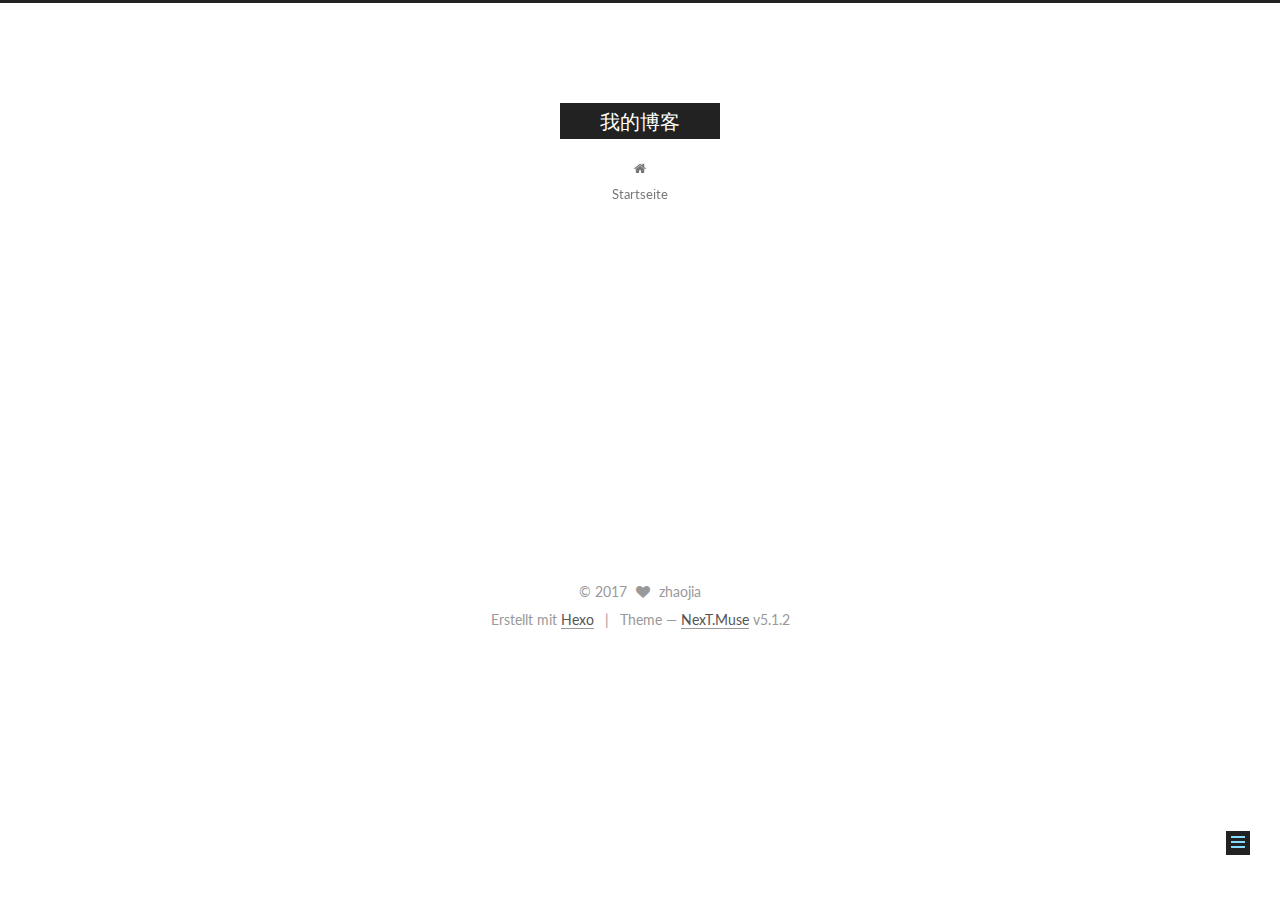
<file: 2017/08/29/My-new-Post/index.html>
<!DOCTYPE html>



  


<html class="theme-next muse use-motion" lang="">
<head>
  <meta charset="UTF-8"/>
<meta http-equiv="X-UA-Compatible" content="IE=edge" />
<meta name="viewport" content="width=device-width, initial-scale=1, maximum-scale=1"/>
<meta name="theme-color" content="#222">









<meta http-equiv="Cache-Control" content="no-transform" />
<meta http-equiv="Cache-Control" content="no-siteapp" />
















  
  
  <link href="/lib/fancybox/source/jquery.fancybox.css?v=2.1.5" rel="stylesheet" type="text/css" />




  
  
  
  

  
    
    
  

  

  

  

  

  
    
    
    <link href="//fonts.googleapis.com/css?family=Lato:300,300italic,400,400italic,700,700italic&subset=latin,latin-ext" rel="stylesheet" type="text/css">
  






<link href="/lib/font-awesome/css/font-awesome.min.css?v=4.6.2" rel="stylesheet" type="text/css" />

<link href="/css/main.css?v=5.1.2" rel="stylesheet" type="text/css" />


  <meta name="keywords" content="Hexo, NexT" />








  <link rel="shortcut icon" type="image/x-icon" href="/favicon.ico?v=5.1.2" />






<meta property="og:type" content="article">
<meta property="og:title" content="My new Post">
<meta property="og:url" content="http://yoursite.com/2017/08/29/My-new-Post/index.html">
<meta property="og:site_name" content="我的博客">
<meta property="og:updated_time" content="2017-08-29T13:59:05.303Z">
<meta name="twitter:card" content="summary">
<meta name="twitter:title" content="My new Post">



<script type="text/javascript" id="hexo.configurations">
  var NexT = window.NexT || {};
  var CONFIG = {
    root: '/',
    scheme: 'Muse',
    version: '5.1.2',
    sidebar: {"position":"left","display":"post","offset":12,"offset_float":12,"b2t":false,"scrollpercent":false,"onmobile":false},
    fancybox: true,
    tabs: true,
    motion: {"enable":true,"async":false,"transition":{"post_block":"fadeIn","post_header":"slideDownIn","post_body":"slideDownIn","coll_header":"slideLeftIn"}},
    duoshuo: {
      userId: '0',
      author: 'Author'
    },
    algolia: {
      applicationID: '',
      apiKey: '',
      indexName: '',
      hits: {"per_page":10},
      labels: {"input_placeholder":"Search for Posts","hits_empty":"We didn't find any results for the search: ${query}","hits_stats":"${hits} results found in ${time} ms"}
    }
  };
</script>



  <link rel="canonical" href="http://yoursite.com/2017/08/29/My-new-Post/"/>





  <title>My new Post | 我的博客</title>
  








</head>

<body itemscope itemtype="http://schema.org/WebPage" lang="">

  
  
    
  

  <div class="container sidebar-position-left page-post-detail">
    <div class="headband"></div>

    <header id="header" class="header" itemscope itemtype="http://schema.org/WPHeader">
      <div class="header-inner"><div class="site-brand-wrapper">
  <div class="site-meta ">
    

    <div class="custom-logo-site-title">
      <a href="/"  class="brand" rel="start">
        <span class="logo-line-before"><i></i></span>
        <span class="site-title">我的博客</span>
        <span class="logo-line-after"><i></i></span>
      </a>
    </div>
      
        <p class="site-subtitle"></p>
      
  </div>

  <div class="site-nav-toggle">
    <button>
      <span class="btn-bar"></span>
      <span class="btn-bar"></span>
      <span class="btn-bar"></span>
    </button>
  </div>
</div>

<nav class="site-nav">
  

  
    <ul id="menu" class="menu">
      
        
        <li class="menu-item menu-item-home">
          <a href="/" rel="section">
            
              <i class="menu-item-icon fa fa-fw fa-home"></i> <br />
            
            Startseite
          </a>
        </li>
      

      
    </ul>
  

  
</nav>



 </div>
    </header>

    <main id="main" class="main">
      <div class="main-inner">
        <div class="content-wrap">
          <div id="content" class="content">
            

  <div id="posts" class="posts-expand">
    

  

  
  
  

  <article class="post post-type-normal" itemscope itemtype="http://schema.org/Article">
  
  
  
  <div class="post-block">
    <link itemprop="mainEntityOfPage" href="http://yoursite.com/2017/08/29/My-new-Post/">

    <span hidden itemprop="author" itemscope itemtype="http://schema.org/Person">
      <meta itemprop="name" content="zhaojia">
      <meta itemprop="description" content="">
      <meta itemprop="image" content="/images/avatar.gif">
    </span>

    <span hidden itemprop="publisher" itemscope itemtype="http://schema.org/Organization">
      <meta itemprop="name" content="我的博客">
    </span>

    
      <header class="post-header">

        
        
          <h1 class="post-title" itemprop="name headline">My new Post</h1>
        

        <div class="post-meta">
          <span class="post-time">
            
              <span class="post-meta-item-icon">
                <i class="fa fa-calendar-o"></i>
              </span>
              
                <span class="post-meta-item-text">Veröffentlicht am</span>
              
              <time title="Post created" itemprop="dateCreated datePublished" datetime="2017-08-29T21:59:05+08:00">
                2017-08-29
              </time>
            

            

            
          </span>

          

          
            
          

          
          

          

          

          

        </div>
      </header>
    

    
    
    
    <div class="post-body" itemprop="articleBody">

      
      

      
        
      
    </div>
    
    
    

    

    

    

    <footer class="post-footer">
      

      
      
      

      
        <div class="post-nav">
          <div class="post-nav-next post-nav-item">
            
              <a href="/2017/08/29/hello-world/" rel="next" title="Hello World">
                <i class="fa fa-chevron-left"></i> Hello World
              </a>
            
          </div>

          <span class="post-nav-divider"></span>

          <div class="post-nav-prev post-nav-item">
            
          </div>
        </div>
      

      
      
    </footer>
  </div>
  
  
  
  </article>



    <div class="post-spread">
      
    </div>
  </div>


          </div>
          


          
  <div class="comments" id="comments">
    
  </div>


        </div>
        
          
  
  <div class="sidebar-toggle">
    <div class="sidebar-toggle-line-wrap">
      <span class="sidebar-toggle-line sidebar-toggle-line-first"></span>
      <span class="sidebar-toggle-line sidebar-toggle-line-middle"></span>
      <span class="sidebar-toggle-line sidebar-toggle-line-last"></span>
    </div>
  </div>

  <aside id="sidebar" class="sidebar">
    
    <div class="sidebar-inner">

      

      

      <section class="site-overview sidebar-panel sidebar-panel-active">
        <div class="site-author motion-element" itemprop="author" itemscope itemtype="http://schema.org/Person">
          <img class="site-author-image" itemprop="image"
               src="/images/avatar.gif"
               alt="zhaojia" />
          <p class="site-author-name" itemprop="name">zhaojia</p>
           
              <p class="site-description motion-element" itemprop="description"></p>
          
        </div>
        <nav class="site-state motion-element">

          
            <div class="site-state-item site-state-posts">
            
              <a href="/archives">
            
                <span class="site-state-item-count">2</span>
                <span class="site-state-item-name">Artikel</span>
              </a>
            </div>
          

          

          

        </nav>

        

        <div class="links-of-author motion-element">
          
        </div>

        
        

        
        

        


      </section>

      

      

    </div>
  </aside>


        
      </div>
    </main>

    <footer id="footer" class="footer">
      <div class="footer-inner">
        <div class="copyright" >
  
  &copy; 
  <span itemprop="copyrightYear">2017</span>
  <span class="with-love">
    <i class="fa fa-heart"></i>
  </span>
  <span class="author" itemprop="copyrightHolder">zhaojia</span>

  
</div>


  <div class="powered-by">Erstellt mit  <a class="theme-link" href="https://hexo.io">Hexo</a></div>

  <span class="post-meta-divider">|</span>

  <div class="theme-info">Theme &mdash; <a class="theme-link" href="https://github.com/iissnan/hexo-theme-next">NexT.Muse</a> v5.1.2</div>


        







        
      </div>
    </footer>

    
      <div class="back-to-top">
        <i class="fa fa-arrow-up"></i>
        
      </div>
    

  </div>

  

<script type="text/javascript">
  if (Object.prototype.toString.call(window.Promise) !== '[object Function]') {
    window.Promise = null;
  }
</script>









  












  
  <script type="text/javascript" src="/lib/jquery/index.js?v=2.1.3"></script>

  
  <script type="text/javascript" src="/lib/fastclick/lib/fastclick.min.js?v=1.0.6"></script>

  
  <script type="text/javascript" src="/lib/jquery_lazyload/jquery.lazyload.js?v=1.9.7"></script>

  
  <script type="text/javascript" src="/lib/velocity/velocity.min.js?v=1.2.1"></script>

  
  <script type="text/javascript" src="/lib/velocity/velocity.ui.min.js?v=1.2.1"></script>

  
  <script type="text/javascript" src="/lib/fancybox/source/jquery.fancybox.pack.js?v=2.1.5"></script>


  


  <script type="text/javascript" src="/js/src/utils.js?v=5.1.2"></script>

  <script type="text/javascript" src="/js/src/motion.js?v=5.1.2"></script>



  
  

  <script type="text/javascript" src="/js/src/scrollspy.js?v=5.1.2"></script>
<script type="text/javascript" src="/js/src/post-details.js?v=5.1.2"></script>


  
  <script type="text/javascript" src="/js/src/scrollspy.js?v=5.1.2"></script>
<script type="text/javascript" src="/js/src/post-details.js?v=5.1.2"></script>



  


  <script type="text/javascript" src="/js/src/bootstrap.js?v=5.1.2"></script>



  


  




	





  





  








  





  

  

  

  

  

  

</body>
</html>
</file>
<file: css/main.css>
/* normalize.css v3.0.2 | MIT License | git.io/normalize */
html {
  font-family: sans-serif; /* 1 */
  -ms-text-size-adjust: 100%; /* 2 */
  -webkit-text-size-adjust: 100%; /* 2 */
}
body {
  margin: 0;
}
article,
aside,
details,
figcaption,
figure,
footer,
header,
hgroup,
main,
menu,
nav,
section,
summary {
  display: block;
}
audio,
canvas,
progress,
video {
  display: inline-block; /* 1 */
  vertical-align: baseline; /* 2 */
}
audio:not([controls]) {
  display: none;
  height: 0;
}
[hidden],
template {
  display: none;
}
a {
  background-color: transparent;
}
a:active,
a:hover {
  outline: 0;
}
abbr[title] {
  border-bottom: 1px dotted;
}
b,
strong {
  font-weight: bold;
}
dfn {
  font-style: italic;
}
h1 {
  font-size: 2em;
  margin: 0.67em 0;
}
mark {
  background: #ff0;
  color: #000;
}
small {
  font-size: 80%;
}
sub,
sup {
  font-size: 75%;
  line-height: 0;
  position: relative;
  vertical-align: baseline;
}
sup {
  top: -0.5em;
}
sub {
  bottom: -0.25em;
}
img {
  border: 0;
}
svg:not(:root) {
  overflow: hidden;
}
figure {
  margin: 1em 40px;
}
hr {
  -moz-box-sizing: content-box;
  box-sizing: content-box;
  height: 0;
}
pre {
  overflow: auto;
}
code,
kbd,
pre,
samp {
  font-family: monospace, monospace;
  font-size: 1em;
}
button,
input,
optgroup,
select,
textarea {
  color: inherit; /* 1 */
  font: inherit; /* 2 */
  margin: 0; /* 3 */
}
button {
  overflow: visible;
}
button,
select {
  text-transform: none;
}
button,
html input[type="button"],
input[type="reset"],
input[type="submit"] {
  -webkit-appearance: button; /* 2 */
  cursor: pointer; /* 3 */
}
button[disabled],
html input[disabled] {
  cursor: default;
}
button::-moz-focus-inner,
input::-moz-focus-inner {
  border: 0;
  padding: 0;
}
input {
  line-height: normal;
}
input[type="checkbox"],
input[type="radio"] {
  box-sizing: border-box; /* 1 */
  padding: 0; /* 2 */
}
input[type="number"]::-webkit-inner-spin-button,
input[type="number"]::-webkit-outer-spin-button {
  height: auto;
}
input[type="search"] {
  -webkit-appearance: textfield; /* 1 */
  -moz-box-sizing: content-box;
  -webkit-box-sizing: content-box; /* 2 */
  box-sizing: content-box;
}
input[type="search"]::-webkit-search-cancel-button,
input[type="search"]::-webkit-search-decoration {
  -webkit-appearance: none;
}
fieldset {
  border: 1px solid #c0c0c0;
  margin: 0 2px;
  padding: 0.35em 0.625em 0.75em;
}
legend {
  border: 0; /* 1 */
  padding: 0; /* 2 */
}
textarea {
  overflow: auto;
}
optgroup {
  font-weight: bold;
}
table {
  border-collapse: collapse;
  border-spacing: 0;
}
td,
th {
  padding: 0;
}
::selection {
  background: #262a30;
  color: #fff;
}
body {
  position: relative;
  font-family: 'Lato', "PingFang SC", "Microsoft YaHei", sans-serif;
  font-size: 14px;
  line-height: 2;
  color: #555;
  background: #fff;
}
@media (max-width: 767px) {
  body {
    padding-right: 0 !important;
  }
}
@media (min-width: 768px) and (max-width: 991px) {
  body {
    padding-right: 0 !important;
  }
}
@media (min-width: 1600px) {
  body {
    font-size: 16px;
  }
}
h1,
h2,
h3,
h4,
h5,
h6 {
  margin: 0;
  padding: 0;
  font-weight: bold;
  line-height: 1.5;
  font-family: 'Lato', "PingFang SC", "Microsoft YaHei", sans-serif;
}
h2,
h3,
h4,
h5,
h6 {
  margin: 20px 0 15px;
}
h1 {
  font-size: 22px;
}
@media (max-width: 767px) {
  h1 {
    font-size: 18px;
  }
}
h2 {
  font-size: 20px;
}
@media (max-width: 767px) {
  h2 {
    font-size: 16px;
  }
}
h3 {
  font-size: 18px;
}
@media (max-width: 767px) {
  h3 {
    font-size: 14px;
  }
}
h4 {
  font-size: 16px;
}
@media (max-width: 767px) {
  h4 {
    font-size: 12px;
  }
}
h5 {
  font-size: 14px;
}
@media (max-width: 767px) {
  h5 {
    font-size: 10px;
  }
}
h6 {
  font-size: 12px;
}
@media (max-width: 767px) {
  h6 {
    font-size: 8px;
  }
}
p {
  margin: 0 0 20px 0;
}
a {
  color: #555;
  text-decoration: none;
  outline: none;
  border-bottom: 1px solid #999;
  word-wrap: break-word;
}
a:hover {
  color: #222;
  border-bottom-color: #222;
}
blockquote {
  margin: 0;
  padding: 0;
}
img {
  display: block;
  margin: auto;
  max-width: 100%;
  height: auto;
}
hr {
  margin: 40px 0;
  height: 3px;
  border: none;
  background-color: #ddd;
  background-image: repeating-linear-gradient(-45deg, #fff, #fff 4px, transparent 4px, transparent 8px);
}
blockquote {
  padding: 0 15px;
  color: #666;
  border-left: 4px solid #ddd;
}
blockquote cite::before {
  content: "-";
  padding: 0 5px;
}
dt {
  font-weight: 700;
}
dd {
  margin: 0;
  padding: 0;
}
kbd {
  border: 1px solid #ccc;
  border-radius: 0.2em;
  box-shadow: 0.1em 0.1em 0.2em rgba(0,0,0,0.1);
  background-color: #f9f9f9;
  font-family: inherit;
  background-image: -webkit-linear-gradient(top, #eee, #fff, #eee);
  padding: 0.1em 0.3em;
  white-space: nowrap;
}
.text-left {
  text-align: left;
}
.text-center {
  text-align: center;
}
.text-right {
  text-align: right;
}
.text-justify {
  text-align: justify;
}
.text-nowrap {
  white-space: nowrap;
}
.text-lowercase {
  text-transform: lowercase;
}
.text-uppercase {
  text-transform: uppercase;
}
.text-capitalize {
  text-transform: capitalize;
}
.center-block {
  display: block;
  margin-left: auto;
  margin-right: auto;
}
.clearfix:before,
.clearfix:after {
  content: " ";
  display: table;
}
.clearfix:after {
  clear: both;
}
.pullquote {
  width: 45%;
}
.pullquote.left {
  float: left;
  margin-left: 5px;
  margin-right: 10px;
}
.pullquote.right {
  float: right;
  margin-left: 10px;
  margin-right: 5px;
}
.affix.affix.affix {
  position: fixed;
}
.translation {
  margin-top: -20px;
  font-size: 14px;
  color: #999;
}
.scrollbar-measure {
  width: 100px;
  height: 100px;
  overflow: scroll;
  position: absolute;
  top: -9999px;
}
.use-motion .motion-element {
  opacity: 0;
}
table {
  margin: 20px 0;
  width: 100%;
  border-collapse: collapse;
  border-spacing: 0;
  border: 1px solid #ddd;
  font-size: 14px;
  table-layout: fixed;
  word-wrap: break-all;
}
table>tbody>tr:nth-of-type(odd) {
  background-color: #f9f9f9;
}
table>tbody>tr:hover {
  background-color: #f5f5f5;
}
caption,
th,
td {
  padding: 8px;
  text-align: left;
  vertical-align: middle;
  font-weight: normal;
}
th,
td {
  border-bottom: 3px solid #ddd;
  border-right: 1px solid #eee;
}
th {
  padding-bottom: 10px;
  font-weight: 700;
}
td {
  border-bottom-width: 1px;
}
html,
body {
  height: 100%;
}
.container {
  position: relative;
  min-height: 100%;
}
.header-inner {
  margin: 0 auto;
  padding: 100px 0 70px;
  width: 700px;
}
@media (min-width: 1600px) {
  .container .header-inner {
    width: 900px;
  }
}
.main-inner {
  margin: 0 auto;
  width: 700px;
}
@media (min-width: 1600px) {
  .container .main-inner {
    width: 900px;
  }
}
.footer {
  width: 100%;
  min-height: 50px;
}
.footer-inner {
  box-sizing: border-box;
  margin: 20px auto;
  width: 700px;
}
@media (min-width: 1600px) {
  .container .footer-inner {
    width: 900px;
  }
}
pre,
.highlight {
  overflow: auto;
  margin: 20px 0;
  padding: 0;
  font-size: 13px;
  color: #4d4d4c;
  background: #f7f7f7;
  line-height: 1.6;
}
pre,
code {
  font-family: consolas, Menlo, "PingFang SC", "Microsoft YaHei", monospace;
}
code {
  padding: 2px 4px;
  word-wrap: break-word;
  color: #555;
  background: #eee;
  border-radius: 3px;
  font-size: 13px;
}
pre code {
  padding: 0;
  color: #4d4d4c;
  background: none;
  text-shadow: none;
}
.highlight {
  border-radius: 1px;
}
.highlight pre {
  border: none;
  margin: 0;
  padding: 10px 0;
}
.highlight table {
  margin: 0;
  width: auto;
  border: none;
}
.highlight td {
  border: none;
  padding: 0;
}
.highlight figcaption {
  font-size: 1em;
  color: #4d4d4c;
  line-height: 1em;
  margin-bottom: 1em;
}
.highlight figcaption:before,
.highlight figcaption:after {
  content: " ";
  display: table;
}
.highlight figcaption:after {
  clear: both;
}
.highlight figcaption a {
  float: right;
  color: #4d4d4c;
}
.highlight figcaption a:hover {
  border-bottom-color: #4d4d4c;
}
.highlight .gutter pre {
  padding-left: 10px;
  padding-right: 10px;
  color: #869194;
  text-align: right;
  background-color: #eff2f3;
}
.highlight .code pre {
  width: 100%;
  padding-left: 10px;
  padding-right: 10px;
  background-color: #f7f7f7;
}
.highlight .line {
  height: 20px;
}
.gutter {
  -webkit-user-select: none;
  -moz-user-select: none;
  -ms-user-select: none;
  user-select: none;
}
.gist table {
  width: auto;
}
.gist table td {
  border: none;
}
pre .deletion {
  background: #fdd;
}
pre .addition {
  background: #dfd;
}
pre .meta {
  color: #8959a8;
}
pre .comment {
  color: #8e908c;
}
pre .variable,
pre .attribute,
pre .tag,
pre .regexp,
pre .ruby .constant,
pre .xml .tag .title,
pre .xml .pi,
pre .xml .doctype,
pre .html .doctype,
pre .css .id,
pre .css .class,
pre .css .pseudo {
  color: #c82829;
}
pre .number,
pre .preprocessor,
pre .built_in,
pre .literal,
pre .params,
pre .constant,
pre .command {
  color: #f5871f;
}
pre .ruby .class .title,
pre .css .rules .attribute,
pre .string,
pre .value,
pre .inheritance,
pre .header,
pre .ruby .symbol,
pre .xml .cdata,
pre .special,
pre .number,
pre .formula {
  color: #718c00;
}
pre .title,
pre .css .hexcolor {
  color: #3e999f;
}
pre .function,
pre .python .decorator,
pre .python .title,
pre .ruby .function .title,
pre .ruby .title .keyword,
pre .perl .sub,
pre .javascript .title,
pre .coffeescript .title {
  color: #4271ae;
}
pre .keyword,
pre .javascript .function {
  color: #8959a8;
}
.full-image.full-image.full-image {
  border: none;
  max-width: 100%;
  width: auto;
  margin: 20px auto;
}
@media (min-width: 992px) {
  .full-image.full-image.full-image {
    max-width: none;
    width: 110%;
    margin: 25px -5%;
  }
}
.blockquote-center,
.page-home .post-type-quote blockquote,
.page-post-detail .post-type-quote blockquote {
  position: relative;
  margin: 40px 0;
  padding: 0;
  border-left: none;
  text-align: center;
}
.blockquote-center::before,
.page-home .post-type-quote blockquote::before,
.page-post-detail .post-type-quote blockquote::before,
.blockquote-center::after,
.page-home .post-type-quote blockquote::after,
.page-post-detail .post-type-quote blockquote::after {
  position: absolute;
  content: ' ';
  display: block;
  width: 100%;
  height: 24px;
  opacity: 0.2;
  background-repeat: no-repeat;
  background-position: 0 -6px;
  background-size: 22px 22px;
}
.blockquote-center::before,
.page-home .post-type-quote blockquote::before,
.page-post-detail .post-type-quote blockquote::before {
  top: -20px;
  background-image: url("../images/quote-l.svg");
  border-top: 1px solid #ccc;
}
.blockquote-center::after,
.page-home .post-type-quote blockquote::after,
.page-post-detail .post-type-quote blockquote::after {
  bottom: -20px;
  background-image: url("../images/quote-r.svg");
  border-bottom: 1px solid #ccc;
  background-position: 100% 8px;
}
.blockquote-center p,
.page-home .post-type-quote blockquote p,
.page-post-detail .post-type-quote blockquote p,
.blockquote-center div,
.page-home .post-type-quote blockquote div,
.page-post-detail .post-type-quote blockquote div {
  text-align: center;
}
.post .post-body .group-picture img {
  box-sizing: border-box;
  padding: 0 3px;
  border: none;
}
.post .group-picture-row {
  overflow: hidden;
  margin-top: 6px;
}
.post .group-picture-row:first-child {
  margin-top: 0;
}
.post .group-picture-column {
  float: left;
}
.page-post-detail .post-body .group-picture-column {
  float: none;
  margin-top: 10px;
  width: auto !important;
}
.page-post-detail .post-body .group-picture-column img {
  margin: 0 auto;
}
.page-archive .group-picture-container {
  overflow: hidden;
}
.page-archive .group-picture-row {
  float: left;
}
.page-archive .group-picture-row:first-child {
  margin-top: 6px;
}
.page-archive .group-picture-column {
  max-width: 150px;
  max-height: 150px;
}
.post-body .note {
  position: relative;
  padding: 15px;
  margin-bottom: 20px;
  border: 1px solid #eee;
  border-left-width: 5px;
  border-radius: 3px;
}
.post-body .note h2,
.post-body .note h3,
.post-body .note h4,
.post-body .note h5,
.post-body .note h6 {
  margin-top: 0;
  margin-bottom: 0;
  border-bottom: initial;
  padding-top: 0 !important;
}
.post-body .note p:first-child,
.post-body .note ul:first-child,
.post-body .note ol:first-child,
.post-body .note table:first-child,
.post-body .note pre:first-child,
.post-body .note blockquote:first-child {
  margin-top: 0;
}
.post-body .note p:last-child,
.post-body .note ul:last-child,
.post-body .note ol:last-child,
.post-body .note table:last-child,
.post-body .note pre:last-child,
.post-body .note blockquote:last-child {
  margin-bottom: 0;
}
.post-body .note.default {
  border-left-color: #777;
}
.post-body .note.default h2,
.post-body .note.default h3,
.post-body .note.default h4,
.post-body .note.default h5,
.post-body .note.default h6 {
  color: #777;
}
.post-body .note.primary {
  border-left-color: #6f42c1;
}
.post-body .note.primary h2,
.post-body .note.primary h3,
.post-body .note.primary h4,
.post-body .note.primary h5,
.post-body .note.primary h6 {
  color: #6f42c1;
}
.post-body .note.info {
  border-left-color: #428bca;
}
.post-body .note.info h2,
.post-body .note.info h3,
.post-body .note.info h4,
.post-body .note.info h5,
.post-body .note.info h6 {
  color: #428bca;
}
.post-body .note.success {
  border-left-color: #5cb85c;
}
.post-body .note.success h2,
.post-body .note.success h3,
.post-body .note.success h4,
.post-body .note.success h5,
.post-body .note.success h6 {
  color: #5cb85c;
}
.post-body .note.warning {
  border-left-color: #f0ad4e;
}
.post-body .note.warning h2,
.post-body .note.warning h3,
.post-body .note.warning h4,
.post-body .note.warning h5,
.post-body .note.warning h6 {
  color: #f0ad4e;
}
.post-body .note.danger {
  border-left-color: #d9534f;
}
.post-body .note.danger h2,
.post-body .note.danger h3,
.post-body .note.danger h4,
.post-body .note.danger h5,
.post-body .note.danger h6 {
  color: #d9534f;
}
.post-body .label {
  display: inline;
  padding: 0 2px;
  white-space: nowrap;
}
.post-body .label.default {
  background-color: #f0f0f0;
}
.post-body .label.primary {
  background-color: #efe6f7;
}
.post-body .label.info {
  background-color: #e5f2f8;
}
.post-body .label.success {
  background-color: #e7f4e9;
}
.post-body .label.warning {
  background-color: #fcf6e1;
}
.post-body .label.danger {
  background-color: #fae8eb;
}
.post-body .tabs {
  position: relative;
  display: block;
  margin-bottom: 20px;
  padding-top: 10px;
}
.post-body .tabs ul.nav-tabs {
  margin: 0;
  padding: 0;
  display: flex;
  margin-bottom: -1px;
}
@media (max-width: 413px) {
  .post-body .tabs ul.nav-tabs {
    display: block;
    margin-bottom: 5px;
  }
}
.post-body .tabs ul.nav-tabs li.tab {
  list-style-type: none !important;
  margin: 0 0.25em 0 0;
  border-top: 3px solid transparent;
  border-left: 1px solid transparent;
  border-right: 1px solid transparent;
}
@media (max-width: 413px) {
  .post-body .tabs ul.nav-tabs li.tab {
    margin: initial;
    border-top: 1px solid transparent;
    border-left: 3px solid transparent;
    border-right: 1px solid transparent;
    border-bottom: 1px solid transparent;
  }
}
.post-body .tabs ul.nav-tabs li.tab a {
  outline: 0;
  border-bottom: initial;
  display: block;
  line-height: 1.8em;
  padding: 0.25em 0.75em;
  transition-duration: 0.2s;
  transition-timing-function: ease-out;
  transition-delay: 0s;
}
.post-body .tabs ul.nav-tabs li.tab a i {
  width: 1.285714285714286em;
}
.post-body .tabs ul.nav-tabs li.tab.active {
  border-top: 3px solid #fc6423;
  border-left: 1px solid #ddd;
  border-right: 1px solid #ddd;
  background-color: #fff;
}
@media (max-width: 413px) {
  .post-body .tabs ul.nav-tabs li.tab.active {
    border-top: 1px solid #ddd;
    border-left: 3px solid #fc6423;
    border-right: 1px solid #ddd;
    border-bottom: 1px solid #ddd;
  }
}
.post-body .tabs ul.nav-tabs li.tab.active a {
  cursor: default;
  color: #555;
}
.post-body .tabs .tab-content {
  background-color: #fff;
}
.post-body .tabs .tab-content .tab-pane {
  border: 1px solid #ddd;
  padding: 20px 20px 0 20px;
}
.post-body .tabs .tab-content .tab-pane:not(.active) {
  display: none !important;
}
.post-body .tabs .tab-content .tab-pane.active {
  display: block !important;
}
.btn {
  display: inline-block;
  padding: 0 20px;
  font-size: 14px;
  color: #fff;
  background: #222;
  border: 2px solid #222;
  text-decoration: none;
  border-radius: 0;
  transition-property: background-color;
  transition-duration: 0.2s;
  transition-timing-function: ease-in-out;
  transition-delay: 0s;
}
.btn:hover,
.post-button .btn:hover {
  border-color: #222;
  color: #222;
  background: #fff;
}
.btn-bar {
  display: block;
  width: 22px;
  height: 2px;
  background: #555;
  border-radius: 1px;
}
.btn-bar+.btn-bar {
  margin-top: 4px;
}
.pagination {
  margin: 120px 0 40px;
  text-align: center;
  border-top: 1px solid #eee;
}
.page-number-basic,
.pagination .prev,
.pagination .next,
.pagination .page-number,
.pagination .space {
  display: inline-block;
  position: relative;
  top: -1px;
  margin: 0 10px;
  padding: 0 10px;
  line-height: 30px;
}
@media (max-width: 767px) {
  .page-number-basic,
  .pagination .prev,
  .pagination .next,
  .pagination .page-number,
  .pagination .space {
    margin: 0 5px;
  }
}
.pagination .prev,
.pagination .next,
.pagination .page-number {
  border-bottom: 0;
  border-top: 1px solid #eee;
  transition-property: border-color;
  transition-duration: 0.2s;
  transition-timing-function: ease-in-out;
  transition-delay: 0s;
}
.pagination .prev:hover,
.pagination .next:hover,
.pagination .page-number:hover {
  border-top-color: #222;
}
.pagination .space {
  padding: 0;
  margin: 0;
}
.pagination .prev {
  margin-left: 0;
}
.pagination .next {
  margin-right: 0;
}
.pagination .page-number.current {
  color: #fff;
  background: #ccc;
  border-top-color: #ccc;
}
@media (max-width: 767px) {
  .pagination {
    border-top: none;
  }
  .pagination .prev,
  .pagination .next,
  .pagination .page-number {
    margin-bottom: 10px;
    border-top: 0;
    border-bottom: 1px solid #eee;
  }
  .pagination .prev:hover,
  .pagination .next:hover,
  .pagination .page-number:hover {
    border-bottom-color: #222;
  }
}
.comments {
  margin: 60px 20px 0;
}
.tag-cloud {
  text-align: center;
}
.tag-cloud a {
  display: inline-block;
  margin: 10px;
}
.back-to-top {
  box-sizing: border-box;
  position: fixed;
  bottom: -100px;
  right: 30px;
  z-index: 1050;
  padding: 0 6px;
  width: 24px;
  background: #222;
  font-size: 12px;
  opacity: 1;
  color: #fff;
  cursor: pointer;
  text-align: center;
  -webkit-transform: translateZ(0);
  transition-property: bottom;
  transition-duration: 0.2s;
  transition-timing-function: ease-in-out;
  transition-delay: 0s;
}
@media (min-width: 768px) and (max-width: 991px) {
  .back-to-top {
    display: none !important;
  }
}
@media (max-width: 767px) {
  .back-to-top {
    display: none !important;
  }
}
.back-to-top.back-to-top-on {
  bottom: 19px;
}
.header {
  background: transparent;
}
.header-inner {
  position: relative;
}
.headband {
  height: 3px;
  background: #222;
}
.site-meta {
  margin: 0;
  text-align: center;
}
@media (max-width: 767px) {
  .site-meta {
    text-align: center;
  }
}
.brand {
  position: relative;
  display: inline-block;
  padding: 0 40px;
  color: #fff;
  background: #222;
  border-bottom: none;
}
.brand:hover {
  color: #fff;
}
.logo {
  display: inline-block;
  margin-right: 5px;
  line-height: 36px;
  vertical-align: top;
}
.site-title {
  display: inline-block;
  vertical-align: top;
  line-height: 36px;
  font-size: 20px;
  font-weight: normal;
  font-family: 'Lato', "PingFang SC", "Microsoft YaHei", sans-serif;
}
.site-subtitle {
  margin-top: 10px;
  font-size: 13px;
  color: #999;
}
.use-motion .brand {
  opacity: 0;
}
.use-motion .logo,
.use-motion .site-title,
.use-motion .site-subtitle {
  opacity: 0;
  position: relative;
  top: -10px;
}
.site-nav-toggle {
  display: none;
  position: absolute;
  top: 10px;
  left: 10px;
}
@media (max-width: 767px) {
  .site-nav-toggle {
    display: block;
  }
}
.site-nav-toggle button {
  margin-top: 2px;
  padding: 9px 10px;
  background: transparent;
  border: none;
}
@media (max-width: 767px) {
  .site-nav {
    display: none;
    margin: 0 -10px;
    padding: 0 10px;
    clear: both;
    border-top: 1px solid #ddd;
  }
}
@media (min-width: 768px) and (max-width: 991px) {
  .site-nav {
    display: block !important;
  }
}
@media (min-width: 992px) {
  .site-nav {
    display: block !important;
  }
}
.menu {
  margin-top: 20px;
  padding-left: 0;
  text-align: center;
}
.menu .menu-item {
  display: inline-block;
  margin: 0 10px;
  list-style: none;
}
@media screen and (max-width: 767px) {
  .menu .menu-item {
    margin-top: 10px;
  }
}
.menu .menu-item a {
  display: block;
  font-size: 13px;
  line-height: inherit;
  border-bottom: 1px solid transparent;
  transition-property: border-color;
  transition-duration: 0.2s;
  transition-timing-function: ease-in-out;
  transition-delay: 0s;
}
.menu .menu-item a:hover {
  border-bottom-color: #222;
}
.menu .menu-item .fa {
  margin-right: 5px;
}
.use-motion .menu-item {
  opacity: 0;
}
.post-body {
  font-family: 'Lato', "PingFang SC", "Microsoft YaHei", sans-serif;
}
@media (max-width: 767px) {
  .post-body {
    word-break: break-word;
  }
}
.post-body .fancybox img {
  display: block !important;
  margin: 0 auto;
  cursor: pointer;
  cursor: zoom-in;
  cursor: -webkit-zoom-in;
}
.post-body .image-caption,
.post-body .figure .caption {
  margin: 10px auto 15px;
  text-align: center;
  font-size: 14px;
  color: #999;
  font-weight: bold;
  line-height: 1;
}
.post-sticky-flag {
  display: inline-block;
  font-size: 16px;
  -ms-transform: rotate(30deg);
  -webkit-transform: rotate(30deg);
  -moz-transform: rotate(30deg);
  -ms-transform: rotate(30deg);
  -o-transform: rotate(30deg);
  transform: rotate(30deg);
}
.use-motion .post-block {
  opacity: 0;
}
.use-motion .post-header {
  opacity: 0;
}
.use-motion .post-body {
  opacity: 0;
}
.use-motion .collection-title {
  opacity: 0;
}
.posts-expand {
  padding-top: 40px;
}
@media (max-width: 767px) {
  .posts-expand {
    margin: 0 20px;
  }
  .post-body pre {
    padding: 10px;
  }
  .post-body pre .gutter pre {
    padding-right: 10px;
  }
  .post-body .highlight {
    margin-left: 0px;
    margin-right: 0px;
    padding: 0;
  }
  .post-body .highlight .gutter pre {
    padding-right: 10px;
  }
}
@media (min-width: 992px) {
  .posts-expand .post-body {
    text-align: justify;
  }
}
.posts-expand .post-body h2,
.posts-expand .post-body h3,
.posts-expand .post-body h4,
.posts-expand .post-body h5,
.posts-expand .post-body h6 {
  padding-top: 10px;
}
.posts-expand .post-body h2 .header-anchor,
.posts-expand .post-body h3 .header-anchor,
.posts-expand .post-body h4 .header-anchor,
.posts-expand .post-body h5 .header-anchor,
.posts-expand .post-body h6 .header-anchor {
  float: right;
  margin-left: 10px;
  color: #ccc;
  border-bottom-style: none;
  visibility: hidden;
}
.posts-expand .post-body h2 .header-anchor:hover,
.posts-expand .post-body h3 .header-anchor:hover,
.posts-expand .post-body h4 .header-anchor:hover,
.posts-expand .post-body h5 .header-anchor:hover,
.posts-expand .post-body h6 .header-anchor:hover {
  color: inherit;
}
.posts-expand .post-body h2:hover .header-anchor,
.posts-expand .post-body h3:hover .header-anchor,
.posts-expand .post-body h4:hover .header-anchor,
.posts-expand .post-body h5:hover .header-anchor,
.posts-expand .post-body h6:hover .header-anchor {
  visibility: visible;
}
.posts-expand .post-body ul li {
  list-style: circle;
}
.posts-expand .post-body img {
  box-sizing: border-box;
  margin: auto;
  padding: 3px;
  border: 1px solid #ddd;
}
.posts-expand .fancybox img {
  margin: 0 auto;
}
@media (max-width: 767px) {
  .posts-collapse {
    margin: 0 20px;
  }
  .posts-collapse .post-title,
  .posts-collapse .post-meta {
    display: block;
    width: auto;
    text-align: left;
  }
}
.posts-collapse {
  position: relative;
  z-index: 1010;
  margin-left: 55px;
}
.posts-collapse::after {
  content: " ";
  position: absolute;
  top: 20px;
  left: 0;
  margin-left: -2px;
  width: 4px;
  height: 100%;
  background: #f5f5f5;
  z-index: -1;
}
@media (max-width: 767px) {
  .posts-collapse {
    margin: 0 20px;
  }
}
.posts-collapse .collection-title {
  position: relative;
  margin: 60px 0;
}
.posts-collapse .collection-title h1,
.posts-collapse .collection-title h2 {
  margin-left: 20px;
}
.posts-collapse .collection-title small {
  color: #bbb;
  margin-left: 5px;
}
.posts-collapse .collection-title::before {
  content: " ";
  position: absolute;
  left: 0;
  top: 50%;
  margin-left: -4px;
  margin-top: -4px;
  width: 8px;
  height: 8px;
  background: #bbb;
  border-radius: 50%;
}
.posts-collapse .post {
  margin: 30px 0;
}
.posts-collapse .post-header {
  position: relative;
  transition-duration: 0.2s;
  transition-timing-function: ease-in-out;
  transition-delay: 0s;
  transition-property: border;
  border-bottom: 1px dashed #ccc;
}
.posts-collapse .post-header::before {
  content: " ";
  position: absolute;
  left: 0;
  top: 12px;
  width: 6px;
  height: 6px;
  margin-left: -4px;
  background: #bbb;
  border-radius: 50%;
  border: 1px solid #fff;
  transition-duration: 0.2s;
  transition-timing-function: ease-in-out;
  transition-delay: 0s;
  transition-property: background;
}
.posts-collapse .post-header:hover {
  border-bottom-color: #666;
}
.posts-collapse .post-header:hover::before {
  background: #222;
}
.posts-collapse .post-meta {
  position: absolute;
  font-size: 12px;
  left: 20px;
  top: 5px;
}
.posts-collapse .post-comments-count {
  display: none;
}
.posts-collapse .post-title {
  margin-left: 60px;
  font-size: 16px;
  font-weight: normal;
  line-height: inherit;
}
.posts-collapse .post-title::after {
  margin-left: 3px;
  opacity: 0.6;
}
.posts-collapse .post-title a {
  color: #666;
  border-bottom: none;
}
.page-home .post-type-quote .post-header,
.page-post-detail .post-type-quote .post-header,
.page-home .post-type-quote .post-tags,
.page-post-detail .post-type-quote .post-tags {
  display: none;
}
.posts-expand .post-title {
  font-size: 26px;
  text-align: center;
  word-break: break-word;
  font-weight: 400;
}
@media (max-width: 767px) {
  .posts-expand .post-title {
    font-size: 22px;
  }
}
.posts-expand .post-title-link {
  display: inline-block;
  position: relative;
  color: #555;
  border-bottom: none;
  line-height: 1.2;
  vertical-align: top;
}
.posts-expand .post-title-link::before {
  content: "";
  position: absolute;
  width: 100%;
  height: 2px;
  bottom: 0;
  left: 0;
  background-color: #000;
  visibility: hidden;
  -webkit-transform: scaleX(0);
  -moz-transform: scaleX(0);
  -ms-transform: scaleX(0);
  -o-transform: scaleX(0);
  transform: scaleX(0);
  transition-duration: 0.2s;
  transition-timing-function: ease-in-out;
  transition-delay: 0s;
}
.posts-expand .post-title-link:hover::before {
  visibility: visible;
  -webkit-transform: scaleX(1);
  -moz-transform: scaleX(1);
  -ms-transform: scaleX(1);
  -o-transform: scaleX(1);
  transform: scaleX(1);
}
.posts-expand .post-title-link .fa {
  font-size: 16px;
}
.posts-expand .post-meta {
  margin: 3px 0 60px 0;
  color: #999;
  font-family: 'Lato', "PingFang SC", "Microsoft YaHei", sans-serif;
  font-size: 12px;
  text-align: center;
}
.posts-expand .post-meta .post-category-list {
  display: inline-block;
  margin: 0;
  padding: 3px;
}
.posts-expand .post-meta .post-category-list-link {
  color: #999;
}
.posts-expand .post-meta .post-description {
  font-size: 14px;
  margin-top: 2px;
}
.post-meta-divider {
  margin: 0 0.5em;
}
.post-meta-item-icon {
  margin-right: 3px;
}
@media (min-width: 768px) and (max-width: 991px) {
  .post-meta-item-icon {
    display: inline-block;
  }
}
@media (max-width: 767px) {
  .post-meta-item-icon {
    display: inline-block;
  }
}
@media (min-width: 768px) and (max-width: 991px) {
  .post-meta-item-text {
    display: none;
  }
}
@media (max-width: 767px) {
  .post-meta-item-text {
    display: none;
  }
}
@media (max-width: 767px) {
  .posts-expand .post-comments-count {
    display: none;
  }
}
.post-button {
  margin-top: 50px;
}
.post-button .btn {
  color: #fff;
  font-size: 14px;
  background: #222;
  border-radius: 0;
  line-height: 2;
  margin: 0 4px 8px 4px;
}
.post-button .fa-fw {
  width: 1.285714285714286em;
  text-align: left;
}
.posts-expand .post-tags {
  margin-top: 40px;
  text-align: center;
}
.posts-expand .post-tags a {
  display: inline-block;
  margin-right: 10px;
  font-size: 13px;
}
.post-nav {
  display: table;
  margin-top: 15px;
  width: 100%;
  border-top: 1px solid #eee;
}
.post-nav-divider {
  display: table-cell;
  width: 10%;
}
.post-nav-item {
  display: table-cell;
  padding: 10px 0 0 0;
  width: 45%;
  vertical-align: top;
}
.post-nav-item a {
  position: relative;
  display: block;
  line-height: 25px;
  font-size: 14px;
  color: #555;
  border-bottom: none;
}
.post-nav-item a:hover {
  color: #222;
  border-bottom: none;
}
.post-nav-item a:active {
  top: 2px;
}
.post-nav-item .fa {
  position: absolute;
  top: 8px;
  left: 0;
  font-size: 12px;
}
.post-nav-next a {
  padding-left: 15px;
}
.post-nav-prev {
  text-align: right;
}
.post-nav-prev a {
  padding-right: 15px;
}
.post-nav-prev .fa {
  right: 0;
  left: auto;
}
.posts-expand .post-eof {
  display: block;
  margin: 80px auto 60px;
  width: 8%;
  height: 1px;
  background: #ccc;
  text-align: center;
}
.post:last-child .post-eof.post-eof.post-eof {
  display: none;
}
.post-gallery {
  display: table;
  table-layout: fixed;
  width: 100%;
  border-collapse: separate;
}
.post-gallery-row {
  display: table-row;
}
.post-gallery .post-gallery-img {
  display: table-cell;
  text-align: center;
  vertical-align: middle;
  border: none;
}
.post-gallery .post-gallery-img img {
  max-width: 100%;
  max-height: 100%;
  border: none;
}
.fancybox-close,
.fancybox-close:hover {
  border: none;
}
.rtl.post-body p,
.rtl.post-body a,
.rtl.post-body h1,
.rtl.post-body h2,
.rtl.post-body h3,
.rtl.post-body h4,
.rtl.post-body h5,
.rtl.post-body h6,
.rtl.post-body li,
.rtl.post-body ul,
.rtl.post-body ol {
  direction: rtl;
  font-family: UKIJ Ekran;
}
.rtl.post-title {
  font-family: UKIJ Ekran;
}
.sidebar {
  position: fixed;
  right: 0;
  top: 0;
  bottom: 0;
  width: 0;
  z-index: 1040;
  box-shadow: inset 0 2px 6px #000;
  background: #222;
  -webkit-transform: translateZ(0);
}
.sidebar a {
  color: #999;
  border-bottom-color: #555;
}
.sidebar a:hover {
  color: #eee;
}
@media (min-width: 768px) and (max-width: 991px) {
  .sidebar {
    display: none !important;
  }
}
@media (max-width: 767px) {
  .sidebar {
    display: none !important;
  }
}
.sidebar-inner {
  position: relative;
  padding: 20px 10px;
  color: #999;
  text-align: center;
}
.sidebar-toggle {
  position: fixed;
  right: 30px;
  bottom: 45px;
  width: 14px;
  height: 14px;
  padding: 5px;
  background: #222;
  line-height: 0;
  z-index: 1050;
  cursor: pointer;
  -webkit-transform: translateZ(0);
}
@media (min-width: 768px) and (max-width: 991px) {
  .sidebar-toggle {
    display: none !important;
  }
}
@media (max-width: 767px) {
  .sidebar-toggle {
    display: none !important;
  }
}
.sidebar-toggle-line {
  position: relative;
  display: inline-block;
  vertical-align: top;
  height: 2px;
  width: 100%;
  background: #fff;
  margin-top: 3px;
}
.sidebar-toggle-line:first-child {
  margin-top: 0;
}
.site-author-image {
  display: block;
  margin: 0 auto;
  padding: 2px;
  max-width: 96px;
  height: auto;
  border: 2px solid #333;
}
.site-author-name {
  margin: 5px 0 0;
  text-align: center;
  color: #f5f5f5;
  font-weight: normal;
}
.site-description {
  margin-top: 5px;
  text-align: center;
  font-size: 14px;
  color: #999;
}
.site-state {
  overflow: hidden;
  line-height: 1.4;
  white-space: nowrap;
  text-align: center;
}
.site-state-item {
  display: inline-block;
  padding: 0 15px;
  border-left: 1px solid #333;
}
.site-state-item:first-child {
  border-left: none;
}
.site-state-item a {
  border-bottom: none;
}
.site-state-item-count {
  display: block;
  text-align: center;
  color: inherit;
  font-weight: 600;
  font-size: 18px;
}
.site-state-item-name {
  font-size: 13px;
  color: inherit;
}
.feed-link {
  margin-top: 20px;
}
.feed-link a {
  display: inline-block;
  padding: 0 15px;
  color: #fc6423;
  border: 1px solid #fc6423;
  border-radius: 4px;
}
.feed-link a i {
  color: #fc6423;
  font-size: 14px;
}
.feed-link a:hover {
  color: #fff;
  background: #fc6423;
}
.feed-link a:hover i {
  color: #fff;
}
.links-of-author {
  margin-top: 20px;
  display: flex;
  flex-wrap: wrap;
  justify-content: center;
}
.links-of-author a {
  display: inline-block;
  vertical-align: middle;
  margin-right: 10px;
  margin-bottom: 10px;
  border-bottom-color: #555;
  font-size: 13px;
}
.links-of-author a:before {
  display: inline-block;
  vertical-align: middle;
  margin-right: 3px;
  content: " ";
  width: 4px;
  height: 4px;
  border-radius: 50%;
  background: #656bff;
}
.links-of-blogroll {
  font-size: 13px;
}
.links-of-blogroll-title {
  margin-top: 20px;
  font-size: 14px;
  font-weight: 600;
}
.links-of-blogroll-list {
  margin: 0;
  padding: 0;
  list-style: none;
}
.links-of-blogroll-item {
  padding: 2px 10px;
}
.links-of-blogroll-item a {
  max-width: 280px;
  box-sizing: border-box;
  display: inline-block;
  overflow: hidden;
  white-space: nowrap;
  text-overflow: ellipsis;
}
.sidebar-nav {
  margin: 0 0 20px;
  padding-left: 0;
}
.sidebar-nav li {
  display: inline-block;
  cursor: pointer;
  border-bottom: 1px solid transparent;
  font-size: 14px;
  color: #555;
}
.sidebar-nav li:hover {
  color: #f5f5f5;
}
.page-post-detail .sidebar-nav-toc {
  padding: 0 5px;
}
.page-post-detail .sidebar-nav-overview {
  margin-left: 10px;
}
.sidebar-nav .sidebar-nav-active {
  color: #87daff;
  border-bottom-color: #87daff;
}
.sidebar-nav .sidebar-nav-active:hover {
  color: #87daff;
}
.sidebar-panel {
  display: none;
}
.sidebar-panel-active {
  display: block;
}
.post-toc-empty {
  font-size: 14px;
  color: #666;
}
.post-toc-wrap {
  overflow: hidden;
}
.post-toc {
  overflow: auto;
}
.post-toc ol {
  margin: 0;
  padding: 0 2px 5px 10px;
  text-align: left;
  list-style: none;
  font-size: 14px;
}
.post-toc ol > ol {
  padding-left: 0;
}
.post-toc ol a {
  transition-duration: 0.2s;
  transition-timing-function: ease-in-out;
  transition-delay: 0s;
  transition-property: all;
  color: #999;
  border-bottom-color: #555;
}
.post-toc ol a:hover {
  color: #ccc;
  border-bottom-color: #ccc;
}
.post-toc .nav-item {
  overflow: hidden;
  text-overflow: ellipsis;
  white-space: nowrap;
  line-height: 1.8;
}
.post-toc .nav .nav-child {
  display: none;
}
.post-toc .nav .active > .nav-child {
  display: block;
}
.post-toc .nav .active-current > .nav-child {
  display: block;
}
.post-toc .nav .active-current > .nav-child > .nav-item {
  display: block;
}
.post-toc .nav .active > a {
  color: #87daff;
  border-bottom-color: #87daff;
}
.post-toc .nav .active-current > a {
  color: #87daff;
}
.post-toc .nav .active-current > a:hover {
  color: #87daff;
}
.footer {
  font-size: 14px;
  color: #999;
}
.footer img {
  border: none;
}
.footer-inner {
  text-align: center;
}
.with-love {
  display: inline-block;
  margin: 0 5px;
}
.powered-by,
.theme-info {
  display: inline-block;
}
.cc-license {
  margin-top: 10px;
  text-align: center;
}
.cc-license .cc-opacity {
  opacity: 0.7;
  border-bottom: none;
}
.cc-license .cc-opacity:hover {
  opacity: 0.9;
}
.cc-license img {
  display: inline-block;
}
.theme-next #ds-thread #ds-reset {
  color: #555;
}
.theme-next #ds-thread #ds-reset .ds-replybox {
  margin-bottom: 30px;
}
.theme-next #ds-thread #ds-reset .ds-replybox .ds-avatar,
.theme-next #ds-reset .ds-avatar img {
  box-shadow: none;
}
.theme-next #ds-thread #ds-reset .ds-textarea-wrapper {
  border-color: #c7d4e1;
  background: none;
  border-top-right-radius: 3px;
  border-top-left-radius: 3px;
}
.theme-next #ds-thread #ds-reset .ds-textarea-wrapper textarea {
  height: 60px;
}
.theme-next #ds-reset .ds-rounded-top {
  border-radius: 0;
}
.theme-next #ds-thread #ds-reset .ds-post-toolbar {
  box-sizing: border-box;
  border: 1px solid #c7d4e1;
  background: #f6f8fa;
}
.theme-next #ds-thread #ds-reset .ds-post-options {
  height: 40px;
  border: none;
  background: none;
}
.theme-next #ds-thread #ds-reset .ds-toolbar-buttons {
  top: 11px;
}
.theme-next #ds-thread #ds-reset .ds-sync {
  top: 5px;
}
.theme-next #ds-thread #ds-reset .ds-post-button {
  top: 4px;
  right: 5px;
  width: 90px;
  height: 30px;
  border: 1px solid #c5ced7;
  border-radius: 3px;
  background-image: linear-gradient(#fbfbfc, #f5f7f9);
  color: #60676d;
}
.theme-next #ds-thread #ds-reset .ds-post-button:hover {
  background-position: 0 -30px;
  color: #60676d;
}
.theme-next #ds-thread #ds-reset .ds-comments-info {
  padding: 10px 0;
}
.theme-next #ds-thread #ds-reset .ds-sort {
  display: none;
}
.theme-next #ds-thread #ds-reset li.ds-tab a.ds-current {
  border: none;
  background: #f6f8fa;
  color: #60676d;
}
.theme-next #ds-thread #ds-reset li.ds-tab a.ds-current:hover {
  background-color: #e9f0f7;
  color: #60676d;
}
.theme-next #ds-thread #ds-reset li.ds-tab a {
  border-radius: 2px;
  padding: 5px;
}
.theme-next #ds-thread #ds-reset .ds-login-buttons p {
  color: #999;
  line-height: 36px;
}
.theme-next #ds-thread #ds-reset .ds-login-buttons .ds-service-list li {
  height: 28px;
}
.theme-next #ds-thread #ds-reset .ds-service-list a {
  background: none;
  padding: 5px;
  border: 1px solid;
  border-radius: 3px;
  text-align: center;
}
.theme-next #ds-thread #ds-reset .ds-service-list a:hover {
  color: #fff;
  background: #666;
}
.theme-next #ds-thread #ds-reset .ds-service-list .ds-weibo {
  color: #fc9b00;
  border-color: #fc9b00;
}
.theme-next #ds-thread #ds-reset .ds-service-list .ds-weibo:hover {
  background: #fc9b00;
}
.theme-next #ds-thread #ds-reset .ds-service-list .ds-qq {
  color: #60a3ec;
  border-color: #60a3ec;
}
.theme-next #ds-thread #ds-reset .ds-service-list .ds-qq:hover {
  background: #60a3ec;
}
.theme-next #ds-thread #ds-reset .ds-service-list .ds-renren {
  color: #2e7ac4;
  border-color: #2e7ac4;
}
.theme-next #ds-thread #ds-reset .ds-service-list .ds-renren:hover {
  background: #2e7ac4;
}
.theme-next #ds-thread #ds-reset .ds-service-list .ds-douban {
  color: #37994c;
  border-color: #37994c;
}
.theme-next #ds-thread #ds-reset .ds-service-list .ds-douban:hover {
  background: #37994c;
}
.theme-next #ds-thread #ds-reset .ds-service-list .ds-kaixin {
  color: #fef20d;
  border-color: #fef20d;
}
.theme-next #ds-thread #ds-reset .ds-service-list .ds-kaixin:hover {
  background: #fef20d;
}
.theme-next #ds-thread #ds-reset .ds-service-list .ds-netease {
  color: #f00;
  border-color: #f00;
}
.theme-next #ds-thread #ds-reset .ds-service-list .ds-netease:hover {
  background: #f00;
}
.theme-next #ds-thread #ds-reset .ds-service-list .ds-sohu {
  color: #ffcb05;
  border-color: #ffcb05;
}
.theme-next #ds-thread #ds-reset .ds-service-list .ds-sohu:hover {
  background: #ffcb05;
}
.theme-next #ds-thread #ds-reset .ds-service-list .ds-baidu {
  color: #2831e0;
  border-color: #2831e0;
}
.theme-next #ds-thread #ds-reset .ds-service-list .ds-baidu:hover {
  background: #2831e0;
}
.theme-next #ds-thread #ds-reset .ds-service-list .ds-google {
  color: #166bec;
  border-color: #166bec;
}
.theme-next #ds-thread #ds-reset .ds-service-list .ds-google:hover {
  background: #166bec;
}
.theme-next #ds-thread #ds-reset .ds-service-list .ds-weixin {
  color: #00ce0d;
  border-color: #00ce0d;
}
.theme-next #ds-thread #ds-reset .ds-service-list .ds-weixin:hover {
  background: #00ce0d;
}
.theme-next #ds-thread #ds-reset .ds-service-list .ds-more-services {
  border: none;
}
.theme-next #ds-thread #ds-reset .ds-service-list .ds-more-services:hover {
  background: none;
}
.theme-next #ds-reset .duoshuo-ua-admin {
  display: inline-block;
  color: #f00;
}
.theme-next #ds-reset .duoshuo-ua-platform,
.theme-next #ds-reset .duoshuo-ua-browser {
  color: #ccc;
}
.theme-next #ds-reset .duoshuo-ua-platform .fa,
.theme-next #ds-reset .duoshuo-ua-browser .fa {
  display: inline-block;
  margin-right: 3px;
}
.theme-next #ds-reset .duoshuo-ua-separator {
  display: inline-block;
  margin-left: 5px;
}
.theme-next .this_ua {
  background-color: #ccc !important;
  border-radius: 4px;
  padding: 0 5px !important;
  margin: 1px 1px !important;
  border: 1px solid #bbb !important;
  color: #fff;
  display: inline-block !important;
}
.theme-next .this_ua.admin {
  background-color: #d9534f !important;
  border-color: #d9534f !important;
}
.theme-next .this_ua.platform.iOS,
.theme-next .this_ua.platform.Mac,
.theme-next .this_ua.platform.Windows {
  background-color: #39b3d7 !important;
  border-color: #46b8da !important;
}
.theme-next .this_ua.platform.Linux {
  background-color: #3a3a3a !important;
  border-color: #1f1f1f !important;
}
.theme-next .this_ua.platform.Android {
  background-color: #00c47d !important;
  border-color: #01b171 !important;
}
.theme-next .this_ua.browser.Mobile,
.theme-next .this_ua.browser.Chrome {
  background-color: #5cb85c !important;
  border-color: #4cae4c !important;
}
.theme-next .this_ua.browser.Firefox {
  background-color: #f0ad4e !important;
  border-color: #eea236 !important;
}
.theme-next .this_ua.browser.Maxthon,
.theme-next .this_ua.browser.IE {
  background-color: #428bca !important;
  border-color: #357ebd !important;
}
.theme-next .this_ua.browser.baidu,
.theme-next .this_ua.browser.UCBrowser,
.theme-next .this_ua.browser.Opera {
  background-color: #d9534f !important;
  border-color: #d43f3a !important;
}
.theme-next .this_ua.browser.Android,
.theme-next .this_ua.browser.QQBrowser {
  background-color: #78ace9 !important;
  border-color: #4cae4c !important;
}
.post-spread {
  margin-top: 20px;
  text-align: center;
}
.jiathis_style {
  display: inline-block;
}
.jiathis_style a {
  border: none;
}
.fa {
  font-family: FontAwesome !important;
}
.post-spread {
  margin-top: 20px;
  text-align: center;
}
.bdshare-slide-button-box a {
  border: none;
}
.bdsharebuttonbox {
  display: inline-block;
}
.bdsharebuttonbox a {
  border: none;
}
.local-search-pop-overlay {
  position: fixed;
  width: 100%;
  height: 100%;
  top: 0;
  left: 0;
  z-index: 2080;
  background-color: rgba(0,0,0,0.3);
}
.local-search-popup {
  display: none;
  position: fixed;
  top: 10%;
  left: 50%;
  margin-left: -350px;
  width: 700px;
  height: 80%;
  padding: 0;
  background: #fff;
  color: #333;
  z-index: 9999;
  border-radius: 5px;
}
@media (max-width: 767px) {
  .local-search-popup {
    padding: 0;
    top: 0;
    left: 0;
    margin: 0;
    width: 100%;
    height: 100%;
    border-radius: 0;
  }
}
.local-search-popup ul.search-result-list {
  padding: 0;
  margin: 0 5px;
}
.local-search-popup p.search-result {
  border-bottom: 1px dashed #ccc;
  padding: 5px 0;
}
.local-search-popup a.search-result-title {
  font-weight: bold;
  font-size: 16px;
}
.local-search-popup .search-keyword {
  border-bottom: 1px dashed #f00;
  font-weight: bold;
  color: #f00;
}
.local-search-popup .local-search-header {
  padding: 5px;
  height: 36px;
  background: #f5f5f5;
  border-top-left-radius: 5px;
  border-top-right-radius: 5px;
}
.local-search-popup #local-search-result {
  overflow: auto;
  position: relative;
  padding: 5px 25px;
  height: calc(100% - 55px);
}
.local-search-popup .local-search-input-wrapper {
  display: inline-block;
  width: calc(100% - 90px);
  height: 36px;
  line-height: 36px;
  padding: 0 5px;
}
.local-search-popup .local-search-input-wrapper input {
  padding: 8px 0;
  height: 20px;
  display: block;
  width: 100%;
  outline: none;
  border: none;
  background: transparent;
  vertical-align: middle;
}
.local-search-popup .search-icon,
.local-search-popup .popup-btn-close {
  display: inline-block;
  font-size: 18px;
  color: #999;
  height: 36px;
  width: 18px;
  padding-left: 10px;
  padding-right: 10px;
}
.local-search-popup .search-icon {
  float: left;
}
.local-search-popup .popup-btn-close {
  border-left: 1px solid #eee;
  float: right;
  cursor: pointer;
}
.local-search-popup #no-result {
  position: absolute;
  left: 50%;
  top: 50%;
  -webkit-transform: translate(-50%, -50%);
  -webkit-transform: translate(-50%, -50%);
  -moz-transform: translate(-50%, -50%);
  -ms-transform: translate(-50%, -50%);
  -o-transform: translate(-50%, -50%);
  transform: translate(-50%, -50%);
  color: #ccc;
}
.site-uv,
.site-pv,
.page-pv {
  display: inline-block;
}
.site-uv .busuanzi-value,
.site-pv .busuanzi-value,
.page-pv .busuanzi-value {
  margin: 0 5px;
}
.site-uv {
  margin-right: 10px;
}
.site-uv::after {
  content: "|";
  padding-left: 10px;
}
.page-archive .archive-page-counter {
  position: relative;
  top: 3px;
  left: 20px;
}
@media (max-width: 767px) {
  .page-archive .archive-page-counter {
    top: 5px;
  }
}
.page-archive .posts-collapse .archive-move-on {
  position: absolute;
  top: 11px;
  left: 0;
  margin-left: -6px;
  width: 10px;
  height: 10px;
  opacity: 0.5;
  background: #555;
  border: 1px solid #fff;
  border-radius: 50%;
}
.category-all-page .category-all-title {
  text-align: center;
}
.category-all-page .category-all {
  margin-top: 20px;
}
.category-all-page .category-list {
  margin: 0;
  padding: 0;
  list-style: none;
}
.category-all-page .category-list-item {
  margin: 5px 10px;
}
.category-all-page .category-list-count {
  color: #bbb;
}
.category-all-page .category-list-count:before {
  display: inline;
  content: " (";
}
.category-all-page .category-list-count:after {
  display: inline;
  content: ") ";
}
.category-all-page .category-list-child {
  padding-left: 10px;
}
#schedule ul#event-list {
  padding-left: 30px;
}
#schedule ul#event-list hr {
  margin: 20px 0 45px 0 !important;
  background: #222;
}
#schedule ul#event-list hr:after {
  display: inline-block;
  content: 'NOW';
  background: #222;
  color: #fff;
  font-weight: bold;
  text-align: right;
  padding: 0 5px;
}
#schedule ul#event-list li.event {
  margin: 20px 0px;
  background: #f9f9f9;
  padding-left: 10px;
  min-height: 40px;
}
#schedule ul#event-list li.event h2.event-summary {
  margin: 0;
  padding-bottom: 3px;
}
#schedule ul#event-list li.event h2.event-summary:before {
  display: inline-block;
  font-family: FontAwesome;
  font-size: 8px;
  content: '\f111';
  vertical-align: middle;
  margin-right: 25px;
  color: #bbb;
}
#schedule ul#event-list li.event span.event-relative-time {
  display: inline-block;
  font-size: 12px;
  font-weight: 400;
  padding-left: 12px;
  color: #bbb;
}
#schedule ul#event-list li.event span.event-details {
  display: block;
  color: #bbb;
  margin-left: 56px;
  padding-top: 3px;
  padding-bottom: 6px;
  text-indent: -24px;
  line-height: 18px;
}
#schedule ul#event-list li.event span.event-details:before {
  text-indent: 0;
  display: inline-block;
  width: 14px;
  font-family: FontAwesome;
  text-align: center;
  margin-right: 9px;
  color: #bbb;
}
#schedule ul#event-list li.event span.event-details.event-location:before {
  content: '\f041';
}
#schedule ul#event-list li.event span.event-details.event-duration:before {
  content: '\f017';
}
#schedule ul#event-list li.event-past {
  background: #fcfcfc;
}
#schedule ul#event-list li.event-past > * {
  opacity: 0.6;
}
#schedule ul#event-list li.event-past h2.event-summary {
  color: #bbb;
}
#schedule ul#event-list li.event-past h2.event-summary:before {
  color: #dfdfdf;
}
#schedule ul#event-list li.event-now {
  background: #222;
  color: #fff;
  padding: 15px 0 15px 10px;
}
#schedule ul#event-list li.event-now h2.event-summary:before {
  -webkit-transform: scale(1.2);
  -moz-transform: scale(1.2);
  -ms-transform: scale(1.2);
  -o-transform: scale(1.2);
  transform: scale(1.2);
  color: #fff;
  animation: dot-flash 1s alternate infinite ease-in-out;
}
#schedule ul#event-list li.event-now * {
  color: #fff !important;
}
@-moz-keyframes dot-flash {
  from {
    opacity: 1;
    -webkit-transform: scale(1.1);
    -moz-transform: scale(1.1);
    -ms-transform: scale(1.1);
    -o-transform: scale(1.1);
    transform: scale(1.1);
  }
  to {
    opacity: 0;
    -webkit-transform: scale(1);
    -moz-transform: scale(1);
    -ms-transform: scale(1);
    -o-transform: scale(1);
    transform: scale(1);
  }
}
@-webkit-keyframes dot-flash {
  from {
    opacity: 1;
    -webkit-transform: scale(1.1);
    -moz-transform: scale(1.1);
    -ms-transform: scale(1.1);
    -o-transform: scale(1.1);
    transform: scale(1.1);
  }
  to {
    opacity: 0;
    -webkit-transform: scale(1);
    -moz-transform: scale(1);
    -ms-transform: scale(1);
    -o-transform: scale(1);
    transform: scale(1);
  }
}
@-o-keyframes dot-flash {
  from {
    opacity: 1;
    -webkit-transform: scale(1.1);
    -moz-transform: scale(1.1);
    -ms-transform: scale(1.1);
    -o-transform: scale(1.1);
    transform: scale(1.1);
  }
  to {
    opacity: 0;
    -webkit-transform: scale(1);
    -moz-transform: scale(1);
    -ms-transform: scale(1);
    -o-transform: scale(1);
    transform: scale(1);
  }
}
@keyframes dot-flash {
  from {
    opacity: 1;
    -webkit-transform: scale(1.1);
    -moz-transform: scale(1.1);
    -ms-transform: scale(1.1);
    -o-transform: scale(1.1);
    transform: scale(1.1);
  }
  to {
    opacity: 0;
    -webkit-transform: scale(1);
    -moz-transform: scale(1);
    -ms-transform: scale(1);
    -o-transform: scale(1);
    transform: scale(1);
  }
}
.page-post-detail .sidebar-toggle-line {
  background: #87daff;
}
.page-post-detail .comments {
  overflow: hidden;
}
@media (max-width: 767px) {
  .header-inner,
  .container .main-inner,
  .footer-inner {
    width: auto;
  }
}
embed {
  display: block;
  margin: 0px auto 25px auto;
}
.custom-logo .site-meta-headline {
  text-align: center;
}
.custom-logo .brand {
  background: none;
}
.custom-logo .site-title {
  margin: 10px auto 0;
  font-size: 24px;
  color: #222;
}
.custom-logo .site-title a {
  border: none;
}
.custom-logo-image {
  margin: 0 auto;
  padding: 5px;
  max-width: 150px;
  background: #fff;
}
@media (max-width: 767px) {
  .site-nav {
    position: absolute;
    left: 0;
    top: 52px;
    margin: 0;
    width: 100%;
    padding: 0;
    background: #fff;
    border-bottom: 1px solid #ddd;
    z-index: 1;
  }
}
@media (max-width: 767px) {
  .menu {
    text-align: left;
  }
}
@media (max-width: 767px) {
  .menu .menu-item {
    display: block;
    margin: 0 10px;
    vertical-align: top;
  }
}
@media (max-width: 767px) {
  .menu .menu-item br {
    display: none;
  }
}
@media (max-width: 767px) {
  .menu .menu-item a {
    padding: 5px 10px;
  }
}
.menu .menu-item .fa {
  margin-right: 0;
}
.site-search form {
  display: none;
}
.links-of-blogroll-inline .links-of-blogroll-item {
  display: inline-block;
}
</file>
